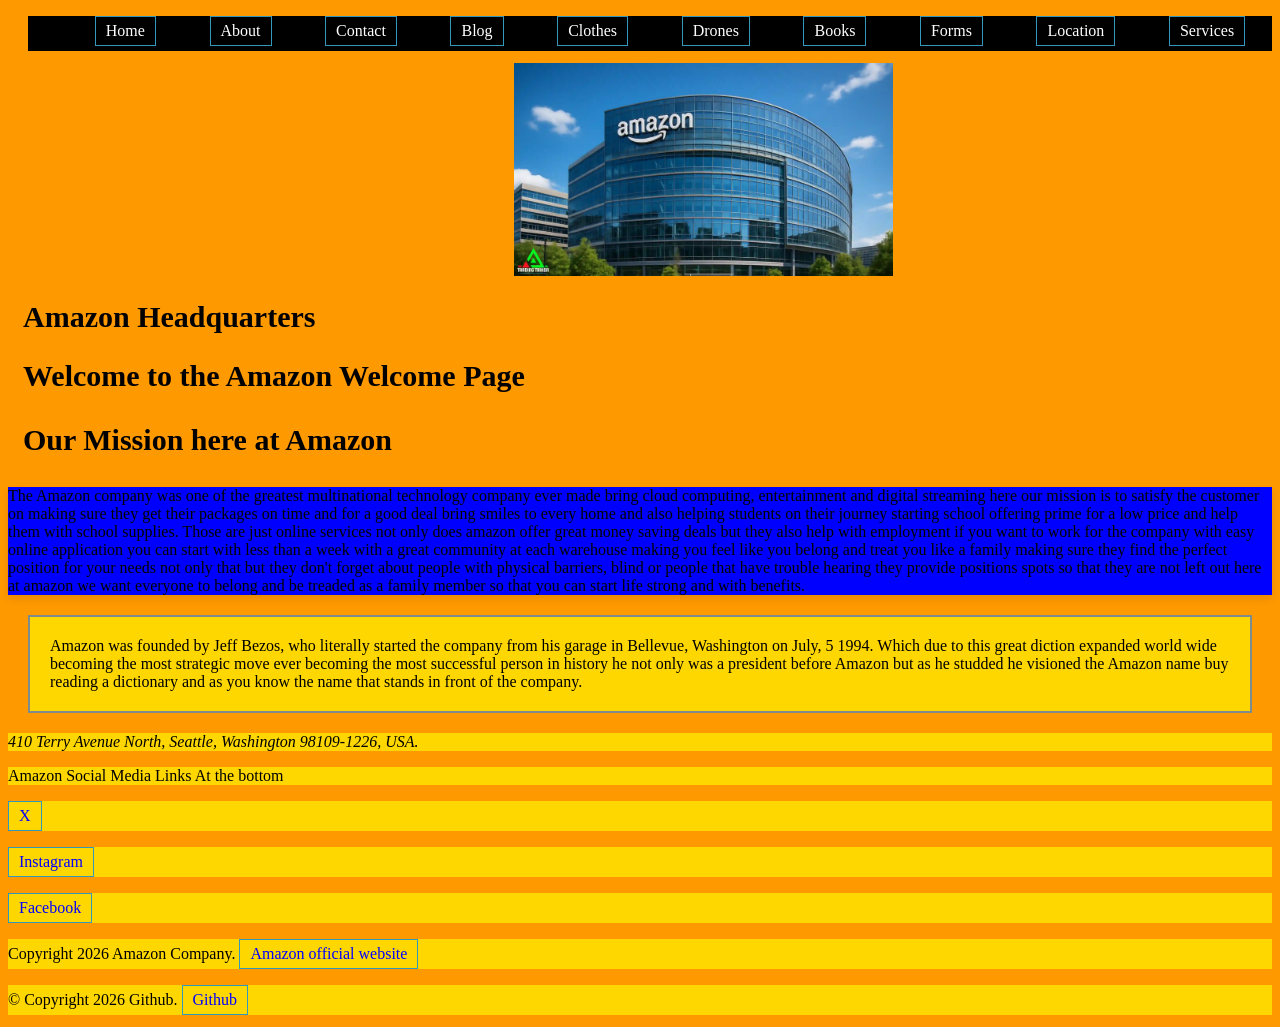
<file: index.html>
<!doctype html>
<html lang="en">
  <head>
    <meta charset="UTF-8" />
    <meta name="viewport" content="width=device-width, initial-scale=1.0" />
    <title>Home page</title>
    <link rel="stylesheet" href="main.css" />
    <style>
      a:hover {
        background-color: blue; /* bright blue background color */
        color: white; /* WHite text color */
      }
      button {
        padding: 5px 10px; /* Adding some space inside the button */
        border: none; /* Removing the border */
        background-color: #ecf0f1; /* Light gray background color */
        cursor: pointer; /* Changing the cursor to a pointer */
        transition: all 0.3s ease; /* Adding a transition */
      }
      /* Conditional styling for the hover state */
      button:hover {
        background-color: red; /* Red background color */
      }
    </style>
  </head>
  <!--My body is what keeps everything organized and where to find websites and links. -->
  <body>
    <header>
      <nav>
        <!-- My ul, 10 li and a start here. -->
        <ul class="menu">
          <li><a href="index.html">Home</a></li>
          <li><a href="about.html">About</a></li>
          <li><a href="contact.html">Contact</a></li>
          <li><a href="blog.html">Blog</a></li>
          <li><a href="clothes.html">Clothes</a></li>
          <li><a href="drones.html">Drones</a></li>
          <li><a href="books.html">Books</a></li>
          <li><a href="forms.html">Forms</a></li>
          <li><a href="location.html">Location</a></li>
          <li><a href="services.html">Services</a></li>
        </ul>
      </nav>
      <!-- my image is placed here. -->
      <img class="png" src="images/head.HQ.png" alt="Amazon HeadQuarters" />
      <h1>Amazon Headquarters</h1>
      <h2>Welcome to the Amazon Welcome Page</h2>
    </header>
    <main>
      <!--In my main you'll find information about the company and paragraphs explaining about the Amazon company. -->
      <section>
        <h3>Our Mission here at Amazon</h3>
        <div>
          <p id="special-feature">
            The Amazon company was one of the greatest multinational technology
            company ever made bring cloud computing, entertainment and digital
            streaming here our mission is to satisfy the customer on making sure
            they get their packages on time and for a good deal bring smiles to
            every home and also helping students on their journey starting
            school offering prime for a low price and help them with school
            supplies. Those are just online services not only does amazon offer
            great money saving deals but they also help with employment if you
            want to work for the company with easy online application you can
            start with less than a week with a great community at each warehouse
            making you feel like you belong and treat you like a family making
            sure they find the perfect position for your needs not only that but
            they don't forget about people with physical barriers, blind or
            people that have trouble hearing they provide positions spots so
            that they are not left out here at amazon we want everyone to belong
            and be treaded as a family member so that you can start life strong
            and with benefits.
          </p>
          <p class="feature-card" spellcheck="false">
            Amazon was founded by Jeff Bezos, who literally started the company
            from his garage in Bellevue, Washington on July, 5 1994. Which due
            to this great diction expanded world wide becoming the most
            strategic move ever becoming the most successful person in history
            he not only was a president before Amazon but as he studded he
            visioned the Amazon name buy reading a dictionary and as you know
            the name that stands in front of the company.
          </p>
        </div>
        <!--The beginning of the footer element goes here. -->
        <footer>
          <!-- my address begins here. -->
          <address>
            <p>410 Terry Avenue North, Seattle, Washington 98109-1226, USA.</p>
          </address>
          <p>Amazon Social Media Links At the bottom</p>
          <p>
            <a href="https://x.com/amazon">X</a>
          </p>
          <p>
            <a href="https://www.instagram.com/amazon/">Instagram</a>
          </p>
          <p>
            <a href="https://www.facebook.com/Amazon/">Facebook</a>
          </p>
          <!--In the footer will belong a p and the copy right of Amazon COMPANY Website link -->
          <p>
            Copyright 2026 Amazon Company.
            <a href="https://www.amazon.com/"> Amazon official website</a>
          </p>
          <p>
            &copy; Copyright 2026 Github.
            <a
              href="https://github.com/Ibarraantonioap10/Module-7--Final-Project.git"
              >Github</a
            >
          </p>
        </footer>
      </section>
    </main>
  </body>
</html>
</file>
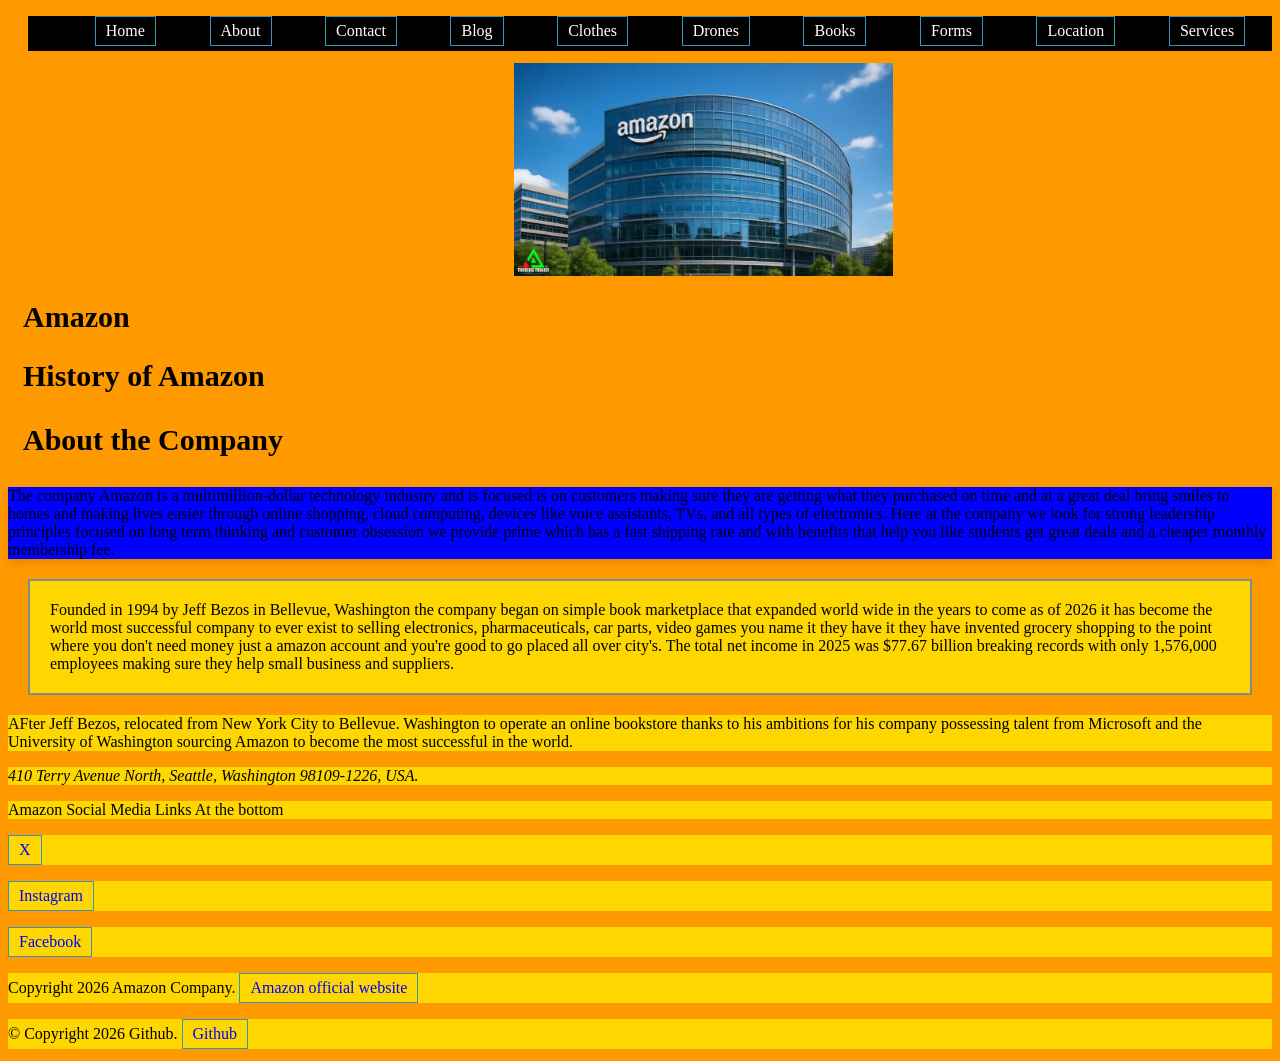
<file: about.html>
<!doctype html>
<html lang="en">
  <head>
    <meta charset="UTF-8" />
    <meta name="viewport" content="width=device-width, initial-scale=1.0" />
    <title>About</title>
    <link rel="stylesheet" href="main.css" />
  </head>
  <body>
    <header>
      <!-- Beginning of the nav element here. -->
      <nav>
        <!-- My ul, 10 li and a start here. -->
        <ul class="menu">
          <li><a href="index.html">Home</a></li>
          <li><a href="about.html">About</a></li>
          <li><a href="contact.html">Contact</a></li>
          <li><a href="blog.html">Blog</a></li>
          <li><a href="clothes.html">Clothes</a></li>
          <li><a href="drones.html">Drones</a></li>
          <li><a href="books.html">Books</a></li>
          <li><a href="forms.html">Forms</a></li>
          <li><a href="location.html">Location</a></li>
          <li><a href="services.html">Services</a></li>
        </ul>
      </nav>
      <img
        class="png"
        src="images/head.HQ.png"
        alt="Amazon Headquarters picture"
      />
      <!-- Beginning of the heading elements here. -->
      <h1>Amazon</h1>
      <h2>History of Amazon</h2>
    </header>
    <main>
      <!--In my main you'll find information about the company and paragraphs explaining about the Amazon company. -->
      <section>
        <h3>About the Company</h3>
        <div>
          <p id="special-feature">
            The company Amazon is a multimillion-dollar technology industry and
            is focused is on customers making sure they are getting what they
            purchased on time and at a great deal bring smiles to homes and
            making lives easier through online shopping, cloud computing,
            devices like voice assistants, TVs, and all types of electronics.
            Here at the company we look for strong leadership principles focused
            on long term thinking and customer obsession we provide prime which
            has a fast shipping rate and with benefits that help you like
            students get great deals and a cheaper monthly membership fee.
          </p>

          <p class="feature-card">
            Founded in 1994 by Jeff Bezos in Bellevue, Washington the company
            began on simple book marketplace that expanded world wide in the
            years to come as of 2026 it has become the world most successful
            company to ever exist to selling electronics, pharmaceuticals, car
            parts, video games you name it they have it they have invented
            grocery shopping to the point where you don't need money just a
            amazon account and you're good to go placed all over city's. The
            total net income in 2025 was $77.67 billion breaking records with
            only 1,576,000 employees making sure they help small business and
            suppliers.
          </p>

          <p>
            AFter Jeff Bezos, relocated from New York City to Bellevue.
            Washington to operate an online bookstore thanks to his ambitions
            for his company possessing talent from Microsoft and the University
            of Washington sourcing Amazon to become the most successful in the
            world.
          </p>
        </div>
        <!--The beginning of the footer element goes here. -->
        <footer>
          <!-- my address begins here. -->
          <address>
            <p>410 Terry Avenue North, Seattle, Washington 98109-1226, USA.</p>
          </address>
          <p>Amazon Social Media Links At the bottom</p>
          <p>
            <a href="https://x.com/amazon">X</a>
          </p>
          <p>
            <a href="https://www.instagram.com/amazon/">Instagram</a>
          </p>
          <p>
            <a href="https://www.facebook.com/Amazon/">Facebook</a>
          </p>
          <!--In the footer will belong a p and the copy right of Amazon COMPANY Website link -->
          <p>
            Copyright 2026 Amazon Company.
            <a href="https://www.amazon.com/"> Amazon official website</a>
          </p>
          <p>
            &copy; Copyright 2026 Github.
            <a
              href="https://github.com/Ibarraantonioap10/Module-7--Final-Project.git"
              >Github</a
            >
          </p>
        </footer>
      </section>
    </main>
  </body>
</html>
</file>
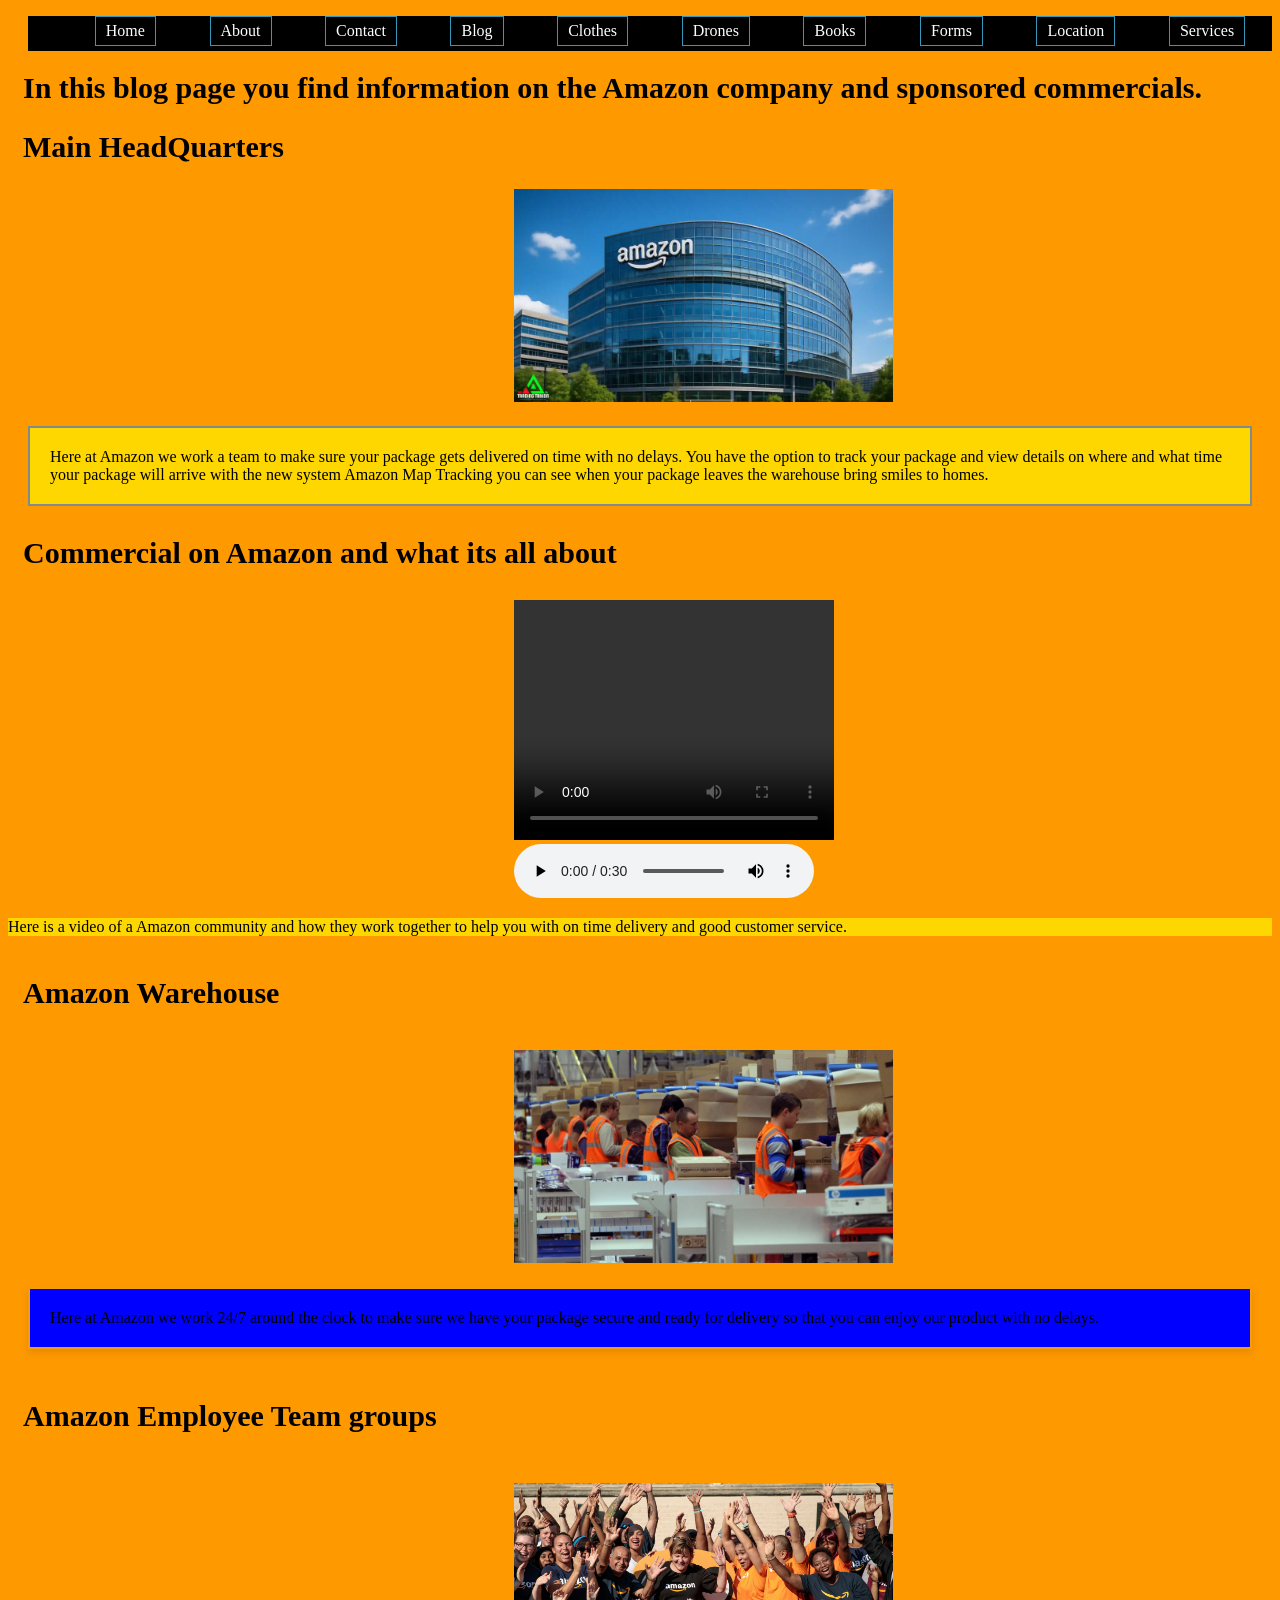
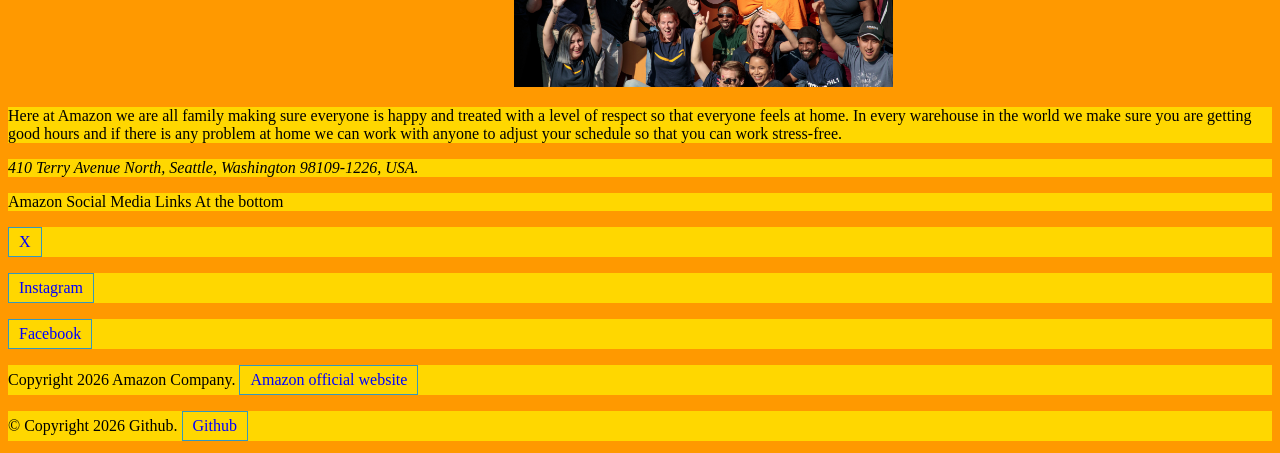
<file: blog.html>
<!doctype html>
<!-- This part of the code is to show how to use the elements and what goes inside correctly. -->
<html lang="en">
  <head>
    <meta charset="UTF-8" />
    <meta name="viewport" content="width=device-width, initial-scale=1.0" />
    <title>Blog page</title>
    <!-- I will use links so that you can see my css code and my index code when clicking on the link. -->
    <link rel="stylesheet" href="main.css" />
  </head>
  <body>
    <header>
      <!-- In the header content I will show what codes go inside. -->
      <nav>
        <!-- My ul, 10 li and a start here. -->
        <ul class="menu">
          <li><a href="index.html">Home</a></li>
          <li><a href="about.html">About</a></li>
          <li><a href="contact.html">Contact</a></li>
          <li><a href="blog.html">Blog</a></li>
          <li><a href="clothes.html">Clothes</a></li>
          <li><a href="drones.html">Drones</a></li>
          <li><a href="books.html">Books</a></li>
          <li><a href="forms.html">Forms</a></li>
          <li><a href="location.html">Location</a></li>
          <li><a href="services.html">Services</a></li>
        </ul>
      </nav>
      <h1>
        In this blog page you find information on the Amazon company and
        sponsored commercials.
      </h1>
    </header>
    <main>
      <section>
        <!-- main content typically goes here like a photo. -->
        <!-- what goes inside the second div is h2 and an image followed by a paragraph. -->
        <div>
          <h2>Main HeadQuarters</h2>
          <img src="images/head.HQ.png" alt="Amazon Headquarters picture" />
          <p class="feature-card">
            <!-- This is where my paragraphs begin. -->
            Here at Amazon we work a team to make sure your package gets
            delivered on time with no delays. You have the option to track your
            package and view details on where and what time your package will
            arrive with the new system Amazon Map Tracking you can see when your
            package leaves the warehouse bring smiles to homes.
          </p>
        </div>
      </section>
      <!-- main content typically goes here like a photo. -->
      <section id="photos">
        <!-- example of a single div set and what goes inside like a h3 and the image followed by a paragraph.-->
        <!-- Heading for the video section -->
        <h3>Commercial on Amazon and what its all about</h3>
        <div>
          <!-- The 'controls' attribute adds video controls, like play, pause, and volume -->
          <video width="320" height="240" controls>
            <!-- Source for the video file -->
            <!-- The 'src' attribute specifies the path to the video file -->
            <source src="media/video.mp4" type="video/mp4" />
          </video>
          <audio id="audio-video" controls>
            <source src="media/audio.mp3" type="audio/mp3" />
            Your browser does not support the audio element.
          </audio>
          <!-- Fallback content in case the video isn't supported -->
          <p>
            Here is a video of a Amazon community and how they work together to
            help you with on time delivery and good customer service.
          </p>
        </div>
      </section>
      <section>
        <!-- what goes in the third div is h4 and an image followed by a paragraph. -->
        <div>
          <h4>Amazon Warehouse</h4>
          <img src="images/blog.png" alt="Amazon warehouse employees picture" />
          <p class="feature-card" id="special-feature">
            <!-- This is where my p paragraphs begin. -->
            Here at Amazon we work 24/7 around the clock to make sure we have
            your package secure and ready for delivery so that you can enjoy our
            product with no delays.
          </p>
        </div>
      </section>
      <section>
        <div>
          <!-- what goes in the fifth div is h5 and an image followed by a paragraph. -->
          <h5>Amazon Employee Team groups</h5>
          <img src="images/blog1.png" alt="Amazon employee picture" />
          <p id="special-feature-team">
            <!-- This is where my p paragraphs begin. -->
            Here at Amazon we are all family making sure everyone is happy and
            treated with a level of respect so that everyone feels at home. In
            every warehouse in the world we make sure you are getting good hours
            and if there is any problem at home we can work with anyone to
            adjust your schedule so that you can work stress-free.
          </p>
        </div>
        <!--The beginning of the footer element goes here. -->
        <footer>
          <!-- my address begins here. -->
          <address>
            <p>410 Terry Avenue North, Seattle, Washington 98109-1226, USA.</p>
          </address>
          <p>Amazon Social Media Links At the bottom</p>
          <p>
            <a href="https://x.com/amazon">X</a>
          </p>
          <p>
            <a href="https://www.instagram.com/amazon/">Instagram</a>
          </p>
          <p>
            <a href="https://www.facebook.com/Amazon/">Facebook</a>
          </p>
          <!--In the footer will belong a p and the copy right of Amazon COMPANY Website link -->
          <p>
            Copyright 2026 Amazon Company.
            <a href="https://www.amazon.com/"> Amazon official website</a>
          </p>
          <p>
            &copy; Copyright 2026 Github.
            <a
              href="https://github.com/Ibarraantonioap10/Module-7--Final-Project.git"
              >Github</a
            >
          </p>
        </footer>
      </section>
    </main>
  </body>
</html>
</file>
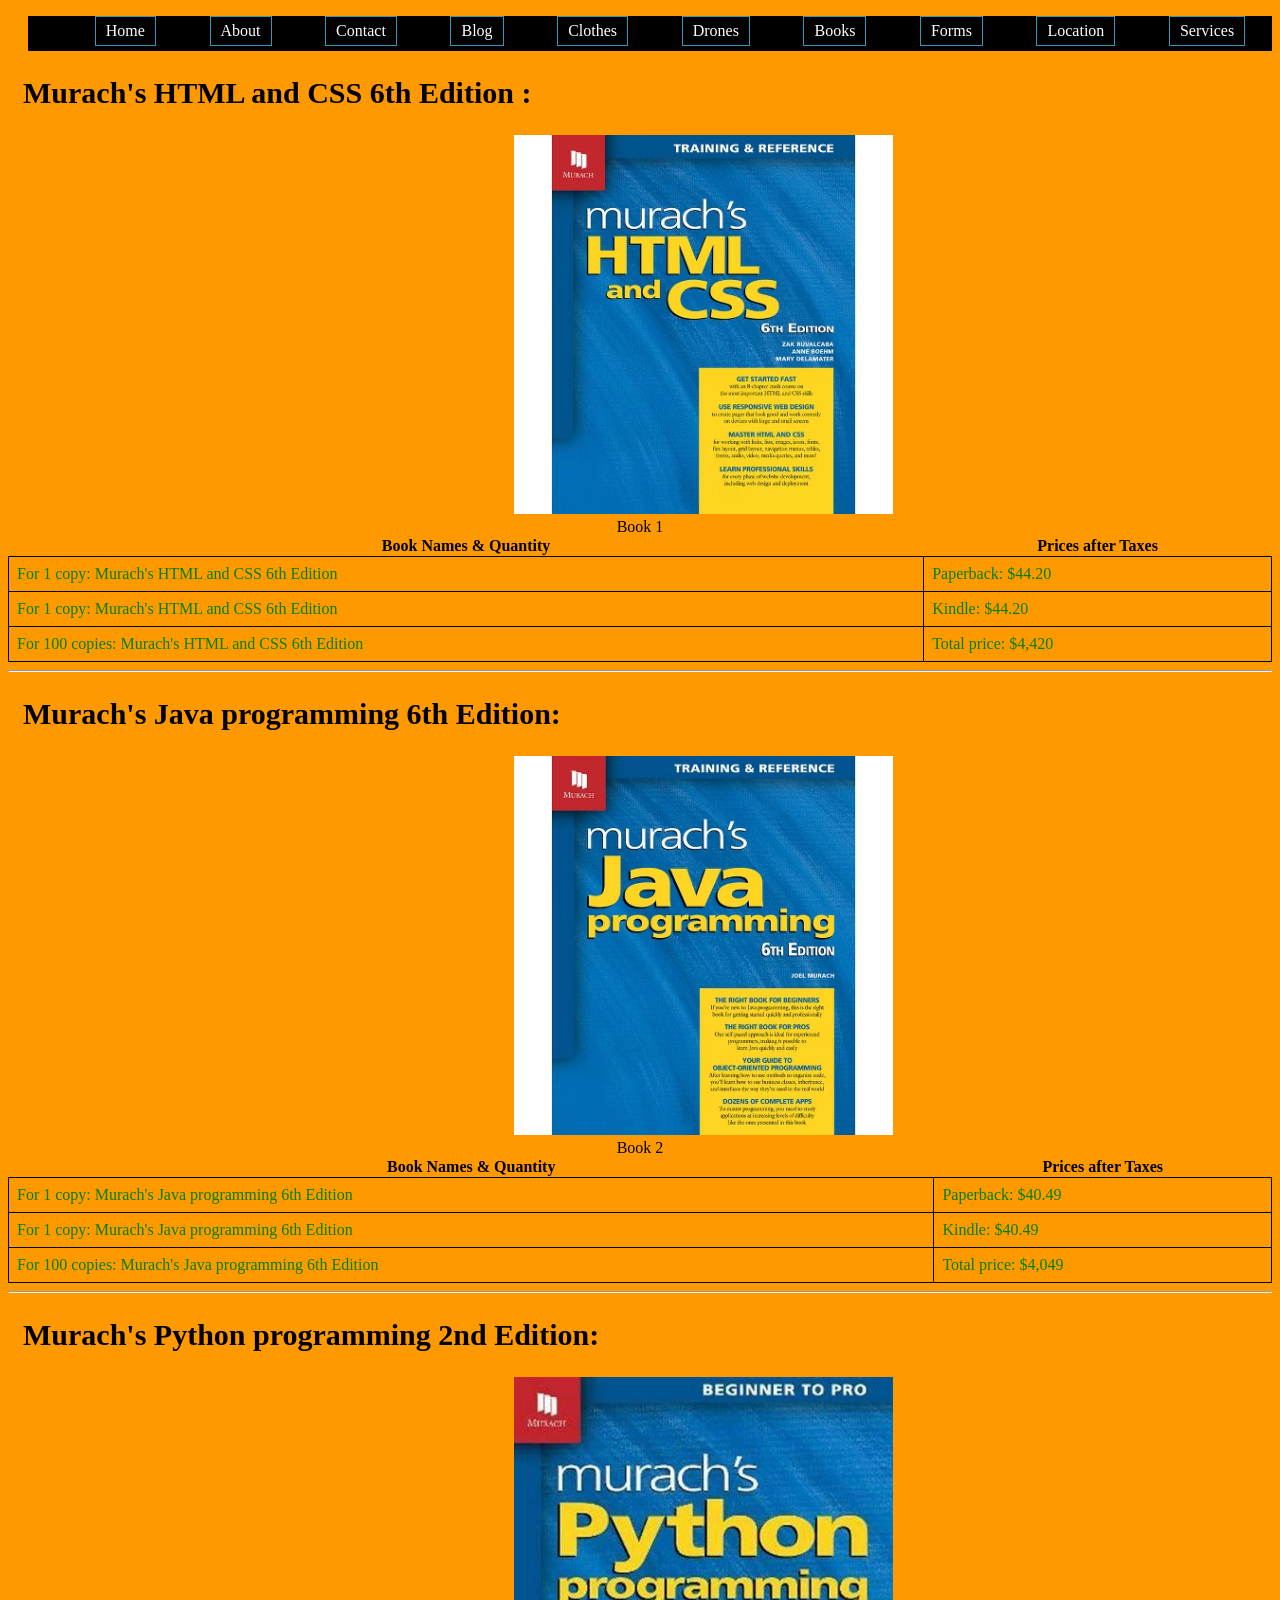
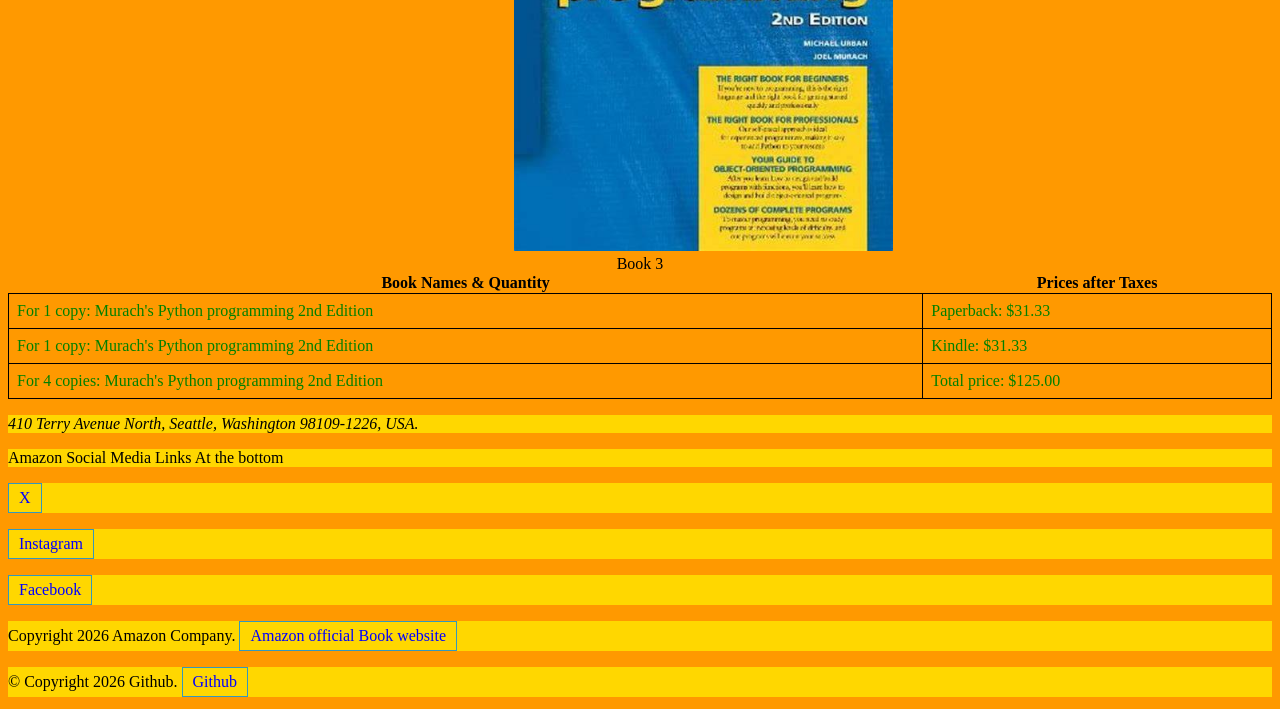
<file: books.html>
<!doctype html>
<html lang="en">
  <head>
    <meta charset="UTF-8" />
    <meta name="viewport" content="width=device-width, initial-scale=1.0" />
    <title>Books</title>
    <link rel="stylesheet" href="main.css" />
  </head>
  <body>
    <header>
      <nav>
        <!-- My ul, 10 li and a start here. -->
        <ul class="menu">
          <li><a href="index.html">Home</a></li>
          <li><a href="about.html">About</a></li>
          <li><a href="contact.html">Contact</a></li>
          <li><a href="blog.html">Blog</a></li>
          <li><a href="clothes.html">Clothes</a></li>
          <li><a href="drones.html">Drones</a></li>
          <li><a href="books.html">Books</a></li>
          <li><a href="forms.html">Forms</a></li>
          <li><a href="location.html">Location</a></li>
          <li><a href="services.html">Services</a></li>
        </ul>
      </nav>
    </header>
    <main>
      <section>
        <!-- Div container for building tables with fixed size -->
        <div id="table1">
          <h1>Murach's HTML and CSS 6th Edition :</h1>
          <!--Tables with fixed size -->
          <img
            src="images/HTMl6.png"
            alt="Murach's HTML and CSS 6th Edition Book picture"
          />
          <table style="width: 100%">
            <caption>
              Book 1
            </caption>
            <!--Table header-->
            <thead>
              <!-- Tables row for the header -->
              <tr>
                <th>Book Names & Quantity</th>
                <th>Prices after Taxes</th>
              </tr>
            </thead>
            <!-- Table body -->
            <tbody>
              <!-- Table row for the body-->
              <tr>
                <!-- Table data cell -->
                <td>For 1 copy: Murach's HTML and CSS 6th Edition</td>
                <td>Paperback: $44.20</td>
              </tr>
              <tr>
                <td>For 1 copy: Murach's HTML and CSS 6th Edition</td>
                <td>Kindle: $44.20</td>
              </tr>
              <tr>
                <td>For 100 copies: Murach's HTML and CSS 6th Edition</td>
                <td>Total price: $4,420</td>
              </tr>
            </tbody>
          </table>
        </div>
        <hr />
        <!-- Div container for building responsive tables -->
        <div id="tables2">
          <h2>Murach's Java programming 6th Edition:</h2>
          <!-- Responsive table that adjusts its width based on its parent container's width -->
          <img
            src="images/Java6.png"
            alt="Murach's Java programming 6th Edition book picture"
          />
          <table style="width: 100%">
            <caption>
              Book 2
            </caption>
            <!-- Table header -->
            <thead>
              <!-- Table row for the header -->
              <tr>
                <th>Book Names & Quantity</th>
                <th>Prices after Taxes</th>
              </tr>
            </thead>
            <!-- Table body -->
            <tbody>
              <!-- Table row for the body -->
              <tr>
                <!-- Table data cell -->
                <td>For 1 copy: Murach's Java programming 6th Edition</td>
                <td>Paperback: $40.49</td>
              </tr>
              <tr>
                <td>For 1 copy: Murach's Java programming 6th Edition</td>
                <td>Kindle: $40.49</td>
              </tr>
              <tr>
                <td>For 100 copies: Murach's Java programming 6th Edition</td>
                <td>Total price: $4,049</td>
              </tr>
            </tbody>
          </table>
        </div>
        <hr />
        <!-- Div container for building responsive tables with merged cells -->
        <div id="table3">
          <h2>Murach's Python programming 2nd Edition:</h2>
          <img
            src="images/Python2.png"
            alt="Murach's Python programming book picture"
          />
          <!-- Responsive table with merged cells -->
          <table style="width: 100%">
            <caption>
              Book 3
            </caption>
            <!-- Table header -->
            <thead>
              <!-- Table row for the header -->
              <tr>
                <th>Book Names & Quantity</th>
                <!-- Header cell that spans two rows vertically -->
                <th>Prices after Taxes</th>
                <!-- Header cell that spans two columns horizontally -->
              </tr>
            </thead>
            <!-- Table body -->
            <tbody>
              <!-- Table row for the body -->
              <tr>
                <!-- Table data cell -->
                <td>For 1 copy: Murach's Python programming 2nd Edition</td>
                <td>Paperback: $31.33</td>
              </tr>
              <tr>
                <td>For 1 copy: Murach's Python programming 2nd Edition</td>
                <td>Kindle: $31.33</td>
              </tr>
              <tr>
                <td>For 4 copies: Murach's Python programming 2nd Edition</td>
                <td>Total price: $125.00</td>
              </tr>
            </tbody>
          </table>
        </div>
      </section>
    </main>
    <!--The beginning of the footer element goes here. -->
    <footer>
      <!-- my address begins here. -->
      <address>
        <p>410 Terry Avenue North, Seattle, Washington 98109-1226, USA.</p>
      </address>
      <p>Amazon Social Media Links At the bottom</p>
      <p>
        <a href="https://x.com/amazon">X</a>
      </p>
      <p>
        <a href="https://www.instagram.com/amazon/">Instagram</a>
      </p>
      <p>
        <a href="https://www.facebook.com/Amazon/">Facebook</a>
      </p>
      <!--In the footer will belong a p and the copy right of Amazon COMPANY Website link -->
      <p>
        Copyright 2026 Amazon Company.
        <a
          href="https://www.amazon.com/s?k=murach+books&crid=3H7BTU7UL7VYD&sprefix=murach+book%2Caps%2C196&ref=nb_sb_noss_2"
        >
          Amazon official Book website</a
        >
      </p>
      <p>
        &copy; Copyright 2026 Github.
        <a
          href="https://github.com/Ibarraantonioap10/Module-7--Final-Project.git"
          >Github</a
        >
      </p>
    </footer>
  </body>
</html>
</file>
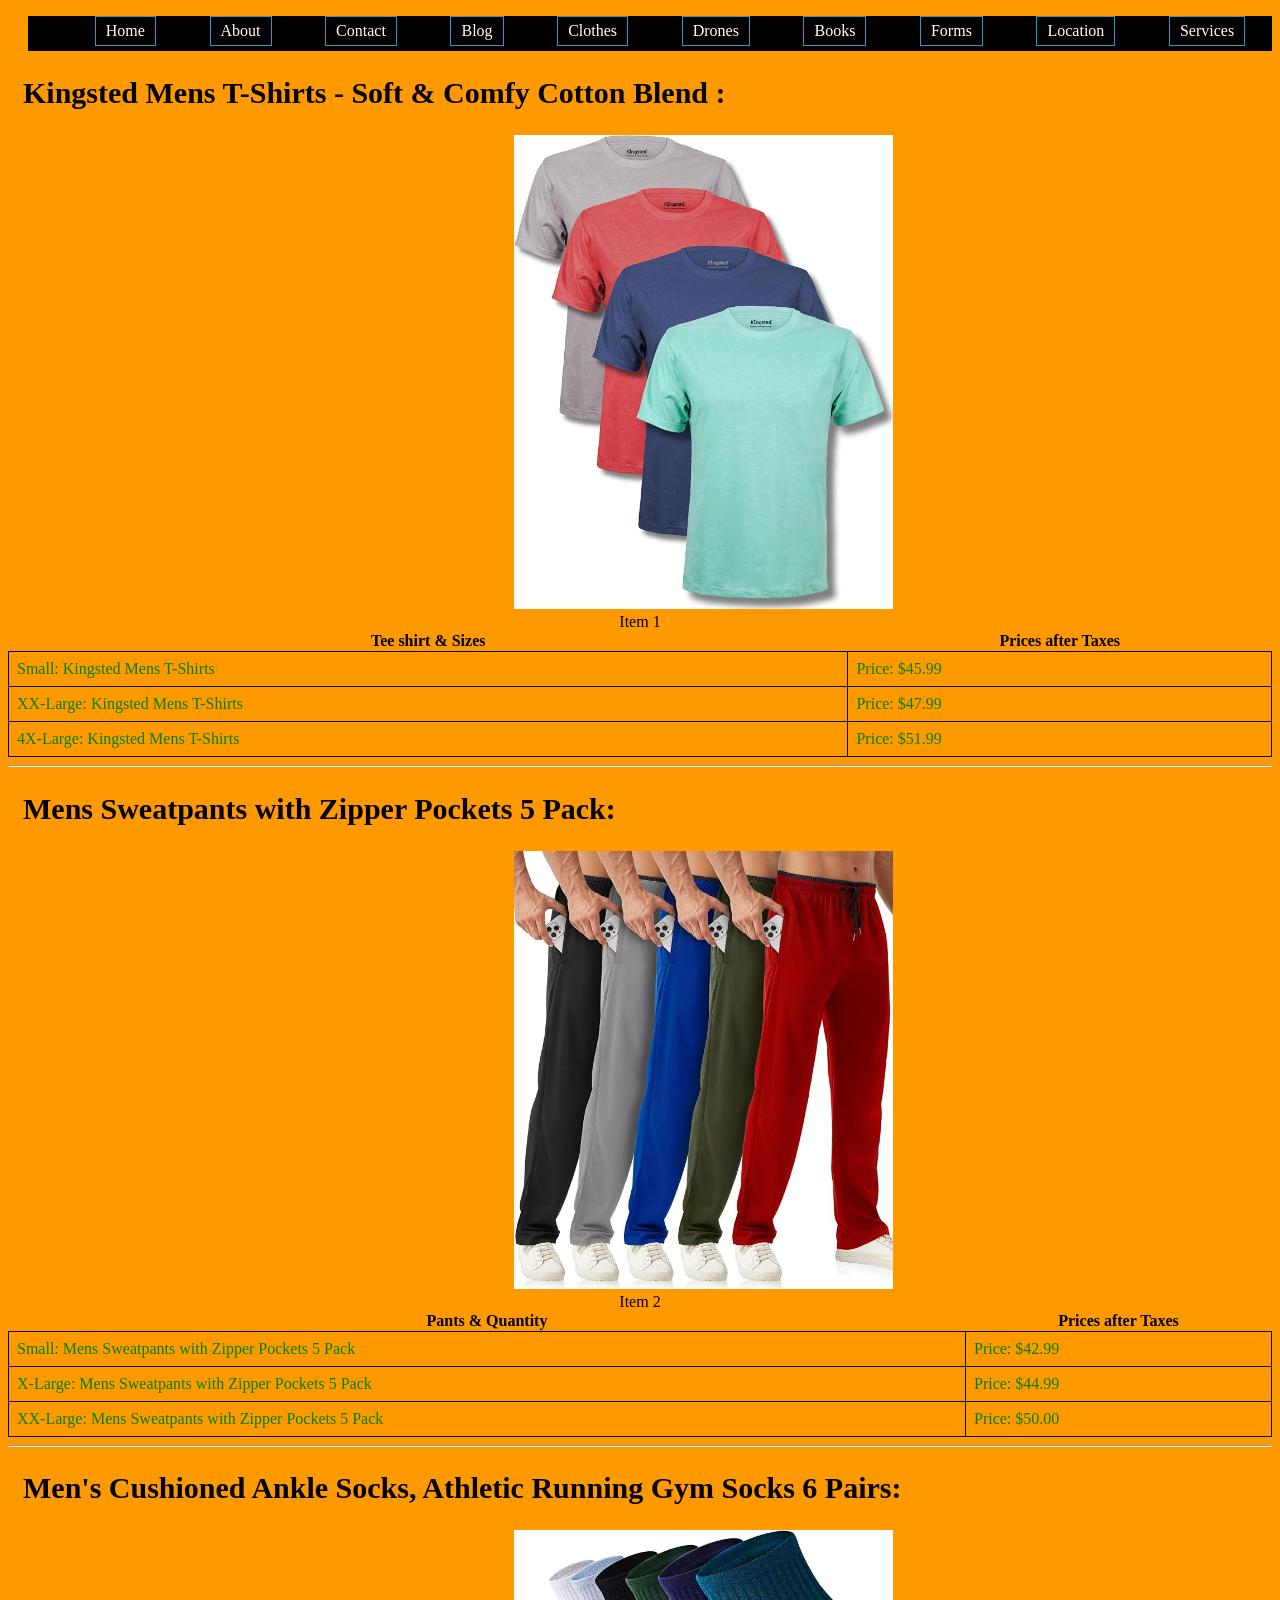
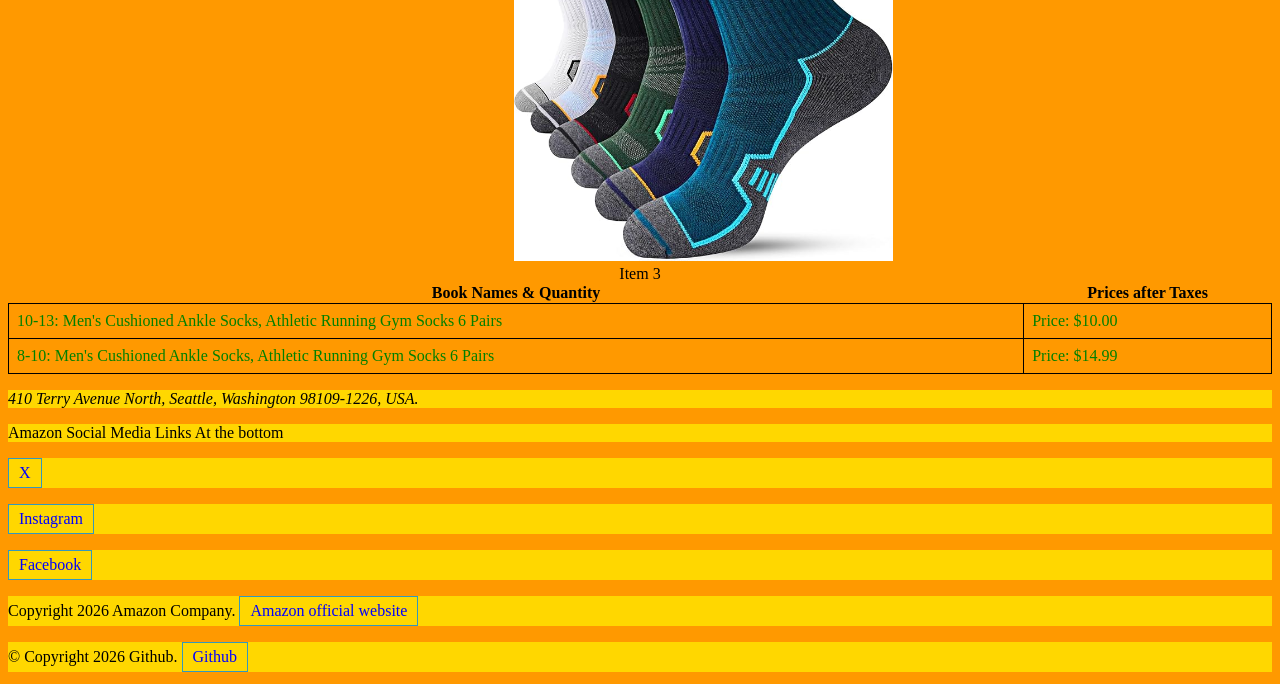
<file: clothes.html>
<!doctype html>
<html lang="en">
  <head>
    <meta charset="UTF-8" />
    <meta name="viewport" content="width=device-width, initial-scale=1.0" />
    <title>Clothes</title>
    <link rel="stylesheet" href="main.css" />
  </head>
  <body>
    <header>
      <nav>
        <!-- My ul, 10 li and a start here. -->
        <ul class="menu">
          <li><a href="index.html">Home</a></li>
          <li><a href="about.html">About</a></li>
          <li><a href="contact.html">Contact</a></li>
          <li><a href="blog.html">Blog</a></li>
          <li><a href="clothes.html">Clothes</a></li>
          <li><a href="drones.html">Drones</a></li>
          <li><a href="books.html">Books</a></li>
          <li><a href="forms.html">Forms</a></li>
          <li><a href="location.html">Location</a></li>
          <li><a href="services.html">Services</a></li>
        </ul>
      </nav>
    </header>
    <main>
      <section>
        <!-- Div container for building tables with fixed size -->
        <div id="table1">
          <h1>Kingsted Mens T-Shirts - Soft & Comfy Cotton Blend :</h1>
          <!--Tables with fixed size -->
          <img src="images/Tshirts.png" alt="Kingsted Mens T-Shirts picture" />
          <table style="width: 100%">
            <caption>
              Item 1
            </caption>
            <!--Table header-->
            <thead>
              <!-- Tables row for the header -->
              <tr>
                <th>Tee shirt & Sizes</th>
                <th>Prices after Taxes</th>
              </tr>
            </thead>
            <!-- Table body -->
            <tbody>
              <!-- Table row for the body-->
              <tr>
                <!-- Table data cell -->
                <td>Small: Kingsted Mens T-Shirts</td>
                <td>Price: $45.99</td>
              </tr>
              <tr>
                <td>XX-Large: Kingsted Mens T-Shirts</td>
                <td>Price: $47.99</td>
              </tr>
              <tr>
                <td>4X-Large: Kingsted Mens T-Shirts</td>
                <td>Price: $51.99</td>
              </tr>
            </tbody>
          </table>
        </div>
        <hr />
        <!-- Div container for building responsive tables -->
        <div id="tables2">
          <h2>Mens Sweatpants with Zipper Pockets 5 Pack:</h2>
          <!-- Responsive table that adjusts its width based on its parent container's width -->
          <img
            src="images/Pants.png"
            alt="Mens Sweatpants with Zipper Pockets 5 Pack picture"
          />
          <table style="width: 100%">
            <caption>
              Item 2
            </caption>
            <!-- Table header -->
            <thead>
              <!-- Table row for the header -->
              <tr>
                <th>Pants & Quantity</th>
                <th>Prices after Taxes</th>
              </tr>
            </thead>
            <!-- Table body -->
            <tbody>
              <!-- Table row for the body -->
              <tr>
                <!-- Table data cell -->
                <td>Small: Mens Sweatpants with Zipper Pockets 5 Pack</td>
                <td>Price: $42.99</td>
              </tr>
              <tr>
                <td>X-Large: Mens Sweatpants with Zipper Pockets 5 Pack</td>
                <td>Price: $44.99</td>
              </tr>
              <tr>
                <td>XX-Large: Mens Sweatpants with Zipper Pockets 5 Pack</td>
                <td>Price: $50.00</td>
              </tr>
            </tbody>
          </table>
        </div>
        <hr />
        <!-- Div container for building responsive tables with merged cells -->
        <div id="table3">
          <h2>
            Men's Cushioned Ankle Socks, Athletic Running Gym Socks 6 Pairs:
          </h2>
          <img
            src="images/Socks.png"
            alt="Men's Cushioned Ankle Socks, Athletic Running Gym Socks 6 Pairs picture"
          />
          <!-- Responsive table with merged cells -->
          <table style="width: 100%">
            <caption>
              Item 3
            </caption>
            <!-- Table header -->
            <thead>
              <!-- Table row for the header -->
              <tr>
                <th>Book Names & Quantity</th>
                <!-- Header cell that spans two rows vertically -->
                <th>Prices after Taxes</th>
                <!-- Header cell that spans two columns horizontally -->
              </tr>
            </thead>
            <!-- Table body -->
            <tbody>
              <!-- Table row for the body -->
              <tr>
                <!-- Table data cell -->
                <td>
                  10-13: Men's Cushioned Ankle Socks, Athletic Running Gym Socks
                  6 Pairs
                </td>
                <td>Price: $10.00</td>
              </tr>
              <tr>
                <td>
                  8-10: Men's Cushioned Ankle Socks, Athletic Running Gym Socks
                  6 Pairs
                </td>
                <td>Price: $14.99</td>
              </tr>
            </tbody>
          </table>
        </div>
      </section>
    </main>
    <!--The beginning of the footer element goes here. -->
    <footer>
      <!-- my address begins here. -->
      <address>
        <p>410 Terry Avenue North, Seattle, Washington 98109-1226, USA.</p>
      </address>
      <p>Amazon Social Media Links At the bottom</p>
      <p>
        <a href="https://x.com/amazon">X</a>
      </p>
      <p>
        <a href="https://www.instagram.com/amazon/">Instagram</a>
      </p>
      <p>
        <a href="https://www.facebook.com/Amazon/">Facebook</a>
      </p>
      <!--In the footer will belong a p and the copy right of Amazon COMPANY Website link -->
      <p>
        Copyright 2026 Amazon Company.
        <a href="https://www.amazon.com/"> Amazon official website</a>
      </p>
      <p>
        &copy; Copyright 2026 Github.
        <a
          href="https://github.com/Ibarraantonioap10/Module-7--Final-Project.git"
          >Github</a
        >
      </p>
    </footer>
  </body>
</html>
</file>
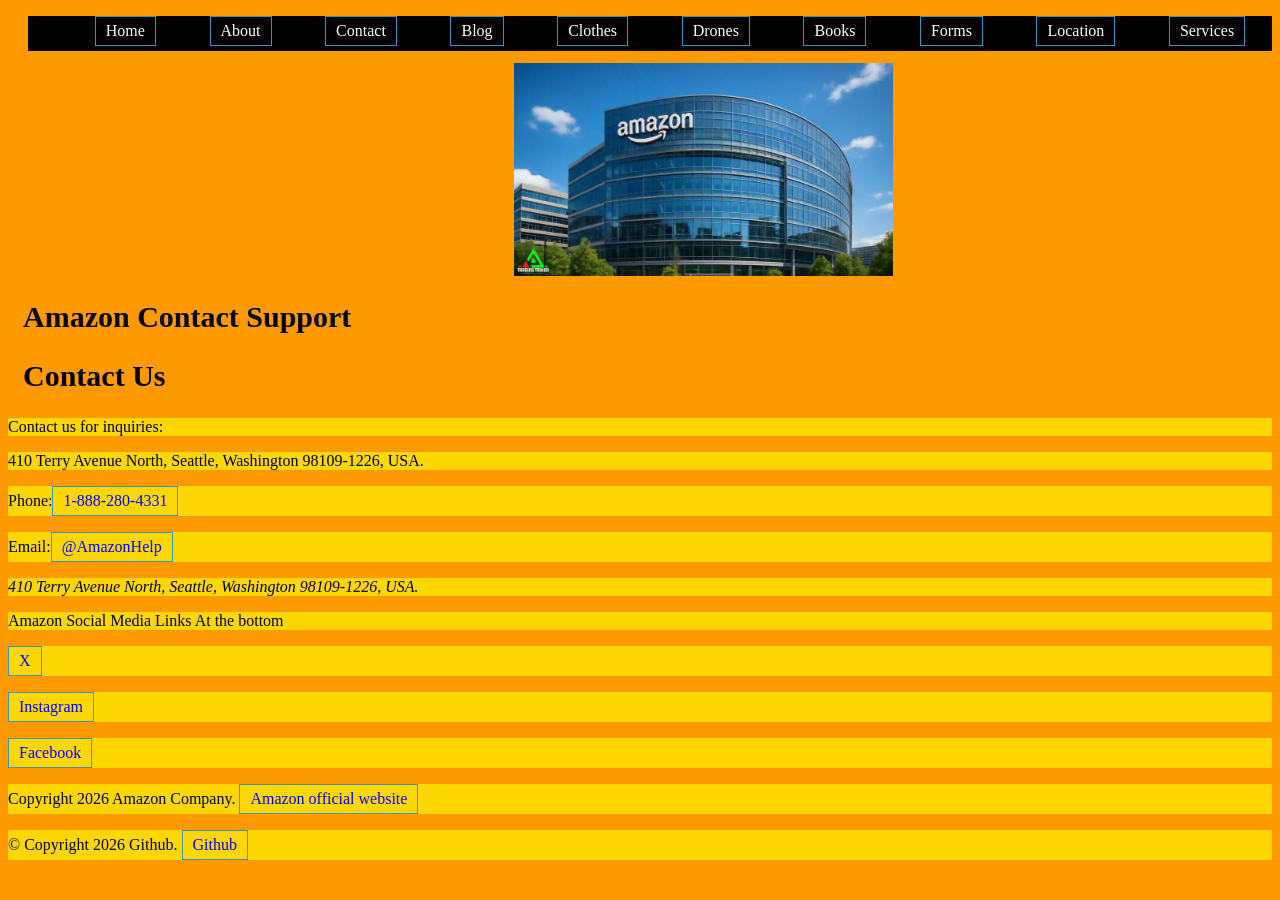
<file: contact.html>
<!doctype html>
<html lang="en">
  <!--This is where my head element, meta and where my title is and what keeps my index.html and index.css connected.-->
  <head>
    <meta charset="UTF-8" />
    <meta name="viewport" content="width=device-width, initial-scale=1.0" />
    <title>Contact page</title>
    <link rel="stylesheet" href="main.css" />
  </head>
  <!--My body is what keeps everything organized and where to find websites and links. -->
  <body>
    <header>
      <nav>
        <!-- My ul, 10 li and a start here. -->
        <ul class="menu">
          <li><a href="index.html">Home</a></li>
          <li><a href="about.html">About</a></li>
          <li><a href="contact.html">Contact</a></li>
          <li><a href="blog.html">Blog</a></li>
          <li><a href="clothes.html">Clothes</a></li>
          <li><a href="drones.html">Drones</a></li>
          <li><a href="books.html">Books</a></li>
          <li><a href="forms.html">Forms</a></li>
          <li><a href="location.html">Location</a></li>
          <li><a href="services.html">Services</a></li>
        </ul>
      </nav>
      <img class="png" src="images/head.HQ.png" alt="Amazon HeadQuarters" />
      <h1>Amazon Contact Support</h1>
    </header>
    <!-- My main, section, h2 , div and p elements begin here. -->
    <main>
      <section>
        <h2>Contact Us</h2>
        <div>
          <p>Contact us for inquiries:</p>
          <p>410 Terry Avenue North, Seattle, Washington 98109-1226, USA.</p>
          <p>
            Phone:<a href="tel:1-888-280-4331" target="_self">1-888-280-4331</a>
          </p>
          <p>Email:<a href="mailto:@AmazonHelp">@AmazonHelp</a></p>
        </div>
        <!--The beginning of the footer element goes here. -->
        <footer>
          <!-- my address begins here. -->
          <address>
            <p>410 Terry Avenue North, Seattle, Washington 98109-1226, USA.</p>
          </address>
          <p>Amazon Social Media Links At the bottom</p>
          <p>
            <a href="https://x.com/amazon">X</a>
          </p>
          <p>
            <a href="https://www.instagram.com/amazon/">Instagram</a>
          </p>
          <p>
            <a href="https://www.facebook.com/Amazon/">Facebook</a>
          </p>
          <!--In the footer will belong a p and the copy right of Amazon COMPANY Website link -->
          <p>
            Copyright 2026 Amazon Company.
            <a href="https://www.amazon.com/"> Amazon official website</a>
          </p>
          <p>
            &copy; Copyright 2026 Github.
            <a
              href="https://github.com/Ibarraantonioap10/Module-7--Final-Project.git"
              >Github</a
            >
          </p>
        </footer>
      </section>
    </main>
  </body>
</html>
</file>
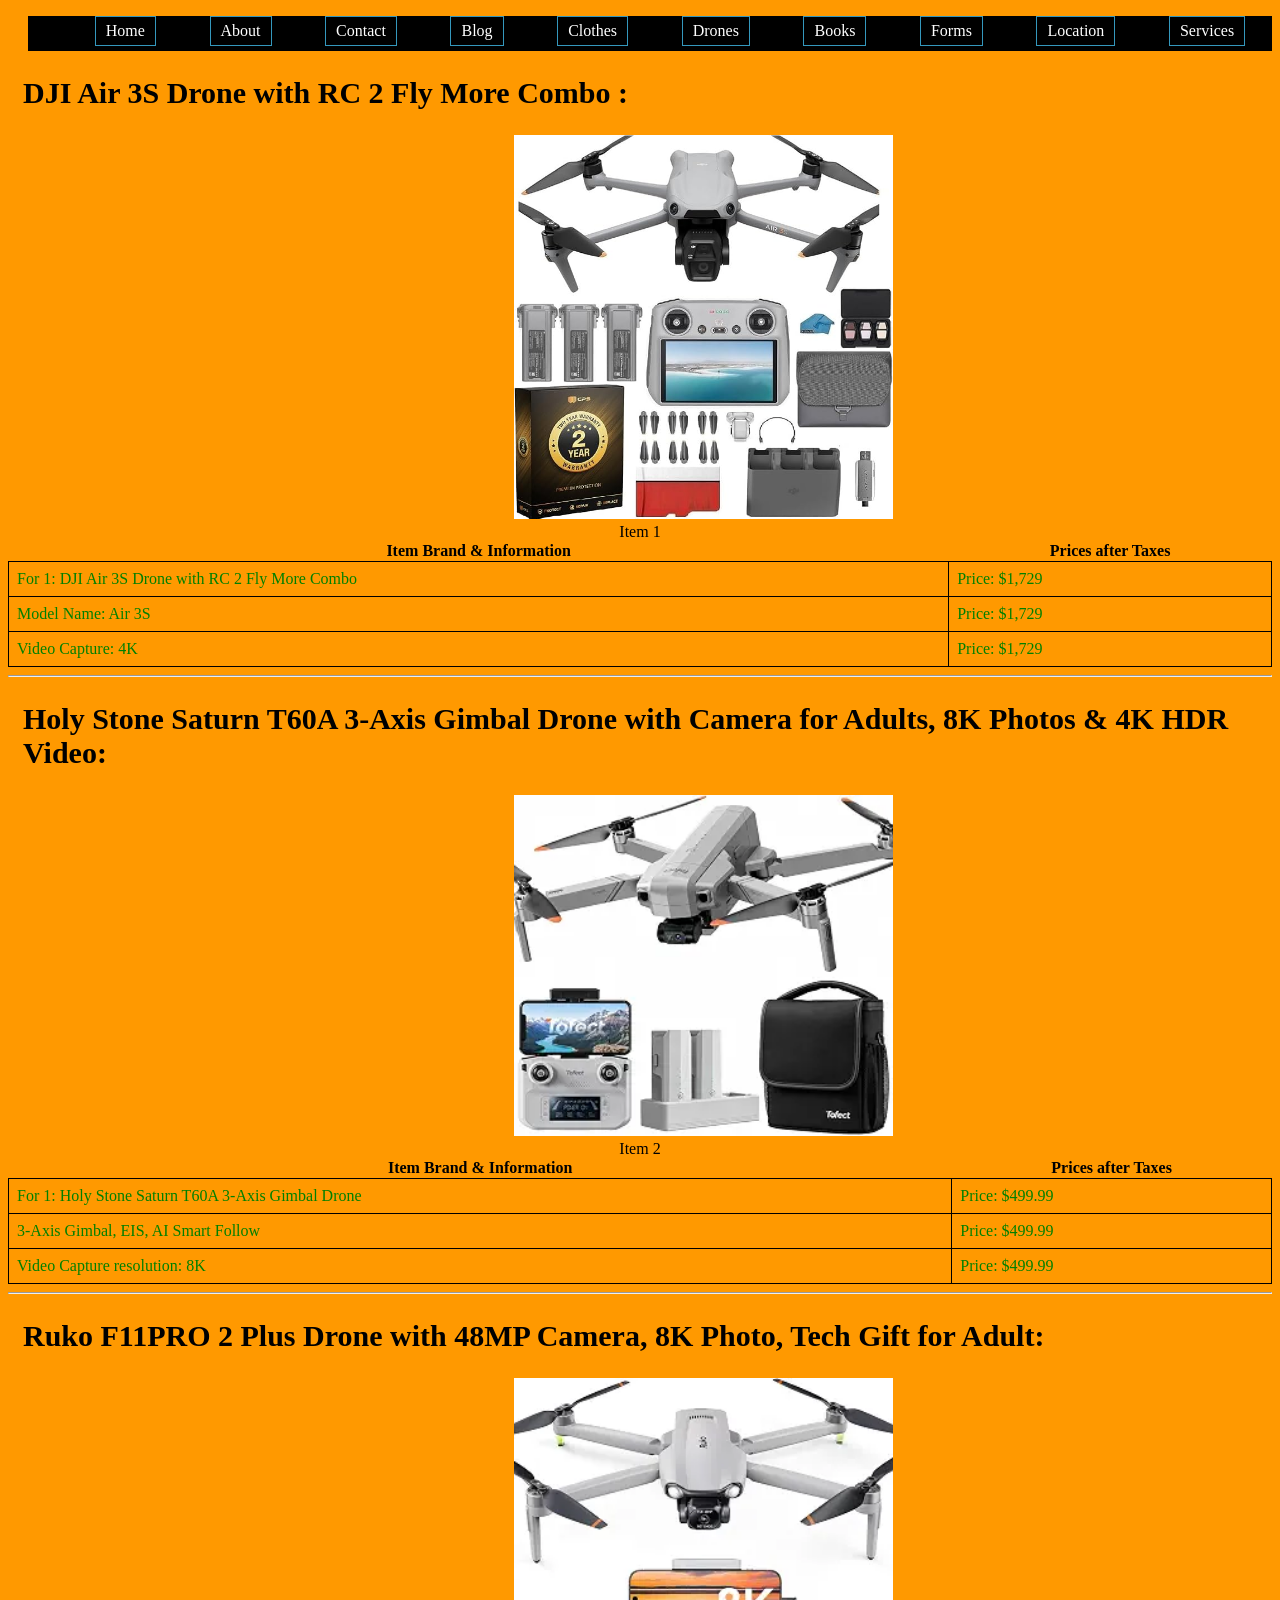
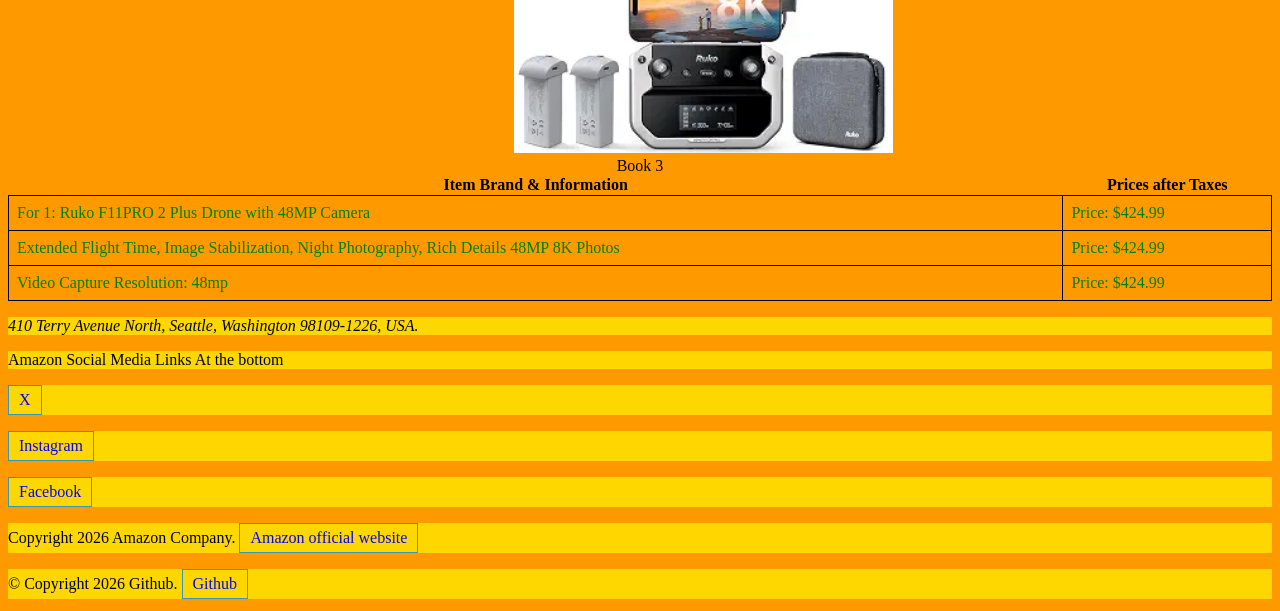
<file: drones.html>
<!doctype html>
<html lang="en">
  <head>
    <meta charset="UTF-8" />
    <meta name="viewport" content="width=device-width, initial-scale=1.0" />
    <title>Drones</title>
    <link rel="stylesheet" href="main.css" />
  </head>
  <body>
    <header>
      <nav>
        <!-- My ul, 10 li and a start here. -->
        <ul class="menu">
          <li><a href="index.html">Home</a></li>
          <li><a href="about.html">About</a></li>
          <li><a href="contact.html">Contact</a></li>
          <li><a href="blog.html">Blog</a></li>
          <li><a href="clothes.html">Clothes</a></li>
          <li><a href="drones.html">Drones</a></li>
          <li><a href="books.html">Books</a></li>
          <li><a href="forms.html">Forms</a></li>
          <li><a href="location.html">Location</a></li>
          <li><a href="services.html">Services</a></li>
        </ul>
      </nav>
    </header>
    <main>
      <section>
        <!-- Div container for building tables with fixed size -->
        <div id="table1">
          <h1>DJI Air 3S Drone with RC 2 Fly More Combo :</h1>
          <!--Tables with fixed size -->
          <img
            src="images/Dji.png"
            alt="DJI Air 3S Drone with RC 2 Fly More Combo picture"
          />
          <table style="width: 100%">
            <caption>
              Item 1
            </caption>
            <!--Table header-->
            <thead>
              <!-- Tables row for the header -->
              <tr>
                <th>Item Brand & Information</th>
                <th>Prices after Taxes</th>
              </tr>
            </thead>
            <!-- Table body -->
            <tbody>
              <!-- Table row for the body-->
              <tr>
                <!-- Table data cell -->
                <td>For 1: DJI Air 3S Drone with RC 2 Fly More Combo</td>
                <td>Price: $1,729</td>
              </tr>
              <tr>
                <td>Model Name: Air 3S</td>
                <td>Price: $1,729</td>
              </tr>
              <tr>
                <td>Video Capture: 4K</td>
                <td>Price: $1,729</td>
              </tr>
            </tbody>
          </table>
        </div>
        <hr />
        <!-- Div container for building responsive tables -->
        <div id="tables2">
          <h2>
            Holy Stone Saturn T60A 3-Axis Gimbal Drone with Camera for Adults,
            8K Photos & 4K HDR Video:
          </h2>
          <!-- Responsive table that adjusts its width based on its parent container's width -->
          <img
            src="images/HolyS.png"
            alt="Holy Stone Saturn T60A 3-Axis Gimbal Drone picture"
          />
          <table style="width: 100%">
            <caption>
              Item 2
            </caption>
            <!-- Table header -->
            <thead>
              <!-- Table row for the header -->
              <tr>
                <th>Item Brand & Information</th>
                <th>Prices after Taxes</th>
              </tr>
            </thead>
            <!-- Table body -->
            <tbody>
              <!-- Table row for the body -->
              <tr>
                <!-- Table data cell -->
                <td>For 1: Holy Stone Saturn T60A 3-Axis Gimbal Drone</td>
                <td>Price: $499.99</td>
              </tr>
              <tr>
                <td>3-Axis Gimbal, EIS, AI Smart Follow</td>
                <td>Price: $499.99</td>
              </tr>
              <tr>
                <td>Video Capture resolution: 8K</td>
                <td>Price: $499.99</td>
              </tr>
            </tbody>
          </table>
        </div>
        <hr />
        <!-- Div container for building responsive tables with merged cells -->
        <div id="table3">
          <h2>
            Ruko F11PRO 2 Plus Drone with 48MP Camera, 8K Photo, Tech Gift for
            Adult:
          </h2>
          <img src="images/Ruko.png" alt="Ruko F11PRO 2 Plus Drone picture" />
          <!-- Responsive table with merged cells -->
          <table style="width: 100%">
            <caption>
              Book 3
            </caption>
            <!-- Table header -->
            <thead>
              <!-- Table row for the header -->
              <tr>
                <th>Item Brand & Information</th>
                <!-- Header cell that spans two rows vertically -->
                <th>Prices after Taxes</th>
                <!-- Header cell that spans two columns horizontally -->
              </tr>
            </thead>
            <!-- Table body -->
            <tbody>
              <!-- Table row for the body -->
              <tr>
                <!-- Table data cell -->
                <td>For 1: Ruko F11PRO 2 Plus Drone with 48MP Camera</td>
                <td>Price: $424.99</td>
              </tr>
              <tr>
                <td>
                  Extended Flight Time, Image Stabilization, Night Photography,
                  Rich Details 48MP 8K Photos
                </td>
                <td>Price: $424.99</td>
              </tr>
              <tr>
                <td>Video Capture Resolution: 48mp</td>
                <td>Price: $424.99</td>
              </tr>
            </tbody>
          </table>
        </div>
      </section>
    </main>
    <!--The beginning of the footer element goes here. -->
    <footer>
      <!-- my address begins here. -->
      <address>
        <p>410 Terry Avenue North, Seattle, Washington 98109-1226, USA.</p>
      </address>
      <p>Amazon Social Media Links At the bottom</p>
      <p>
        <a href="https://x.com/amazon">X</a>
      </p>
      <p>
        <a href="https://www.instagram.com/amazon/">Instagram</a>
      </p>
      <p>
        <a href="https://www.facebook.com/Amazon/">Facebook</a>
      </p>
      <!--In the footer will belong a p and the copy right of Amazon COMPANY Website link -->
      <p>
        Copyright 2026 Amazon Company.
        <a href="https://www.amazon.com/"> Amazon official website</a>
      </p>
      <p>
        &copy; Copyright 2026 Github.
        <a
          href="https://github.com/Ibarraantonioap10/Module-7--Final-Project.git"
          >Github</a
        >
      </p>
    </footer>
  </body>
</html>
</file>
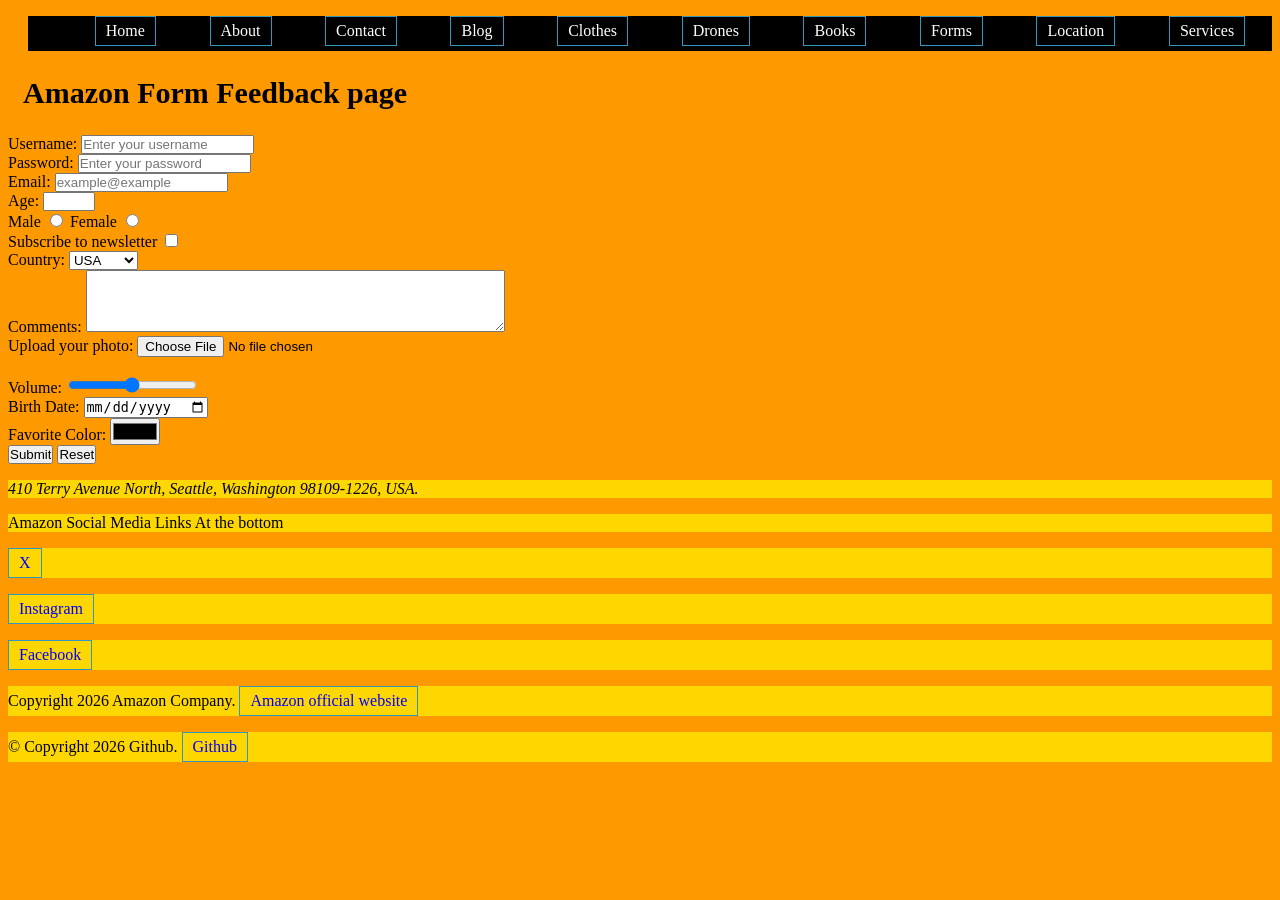
<file: forms.html>
<!doctype html>
<html lang="en">
  <head>
    <meta charset="UTF-8" />
    <meta name="viewport" content="width=device-width, initial-scale=1.0" />
    <title>Forms page</title>
    <link rel="stylesheet" href="main.css" />
  </head>
  <!--My body is what keeps everything organized and where to find websites and links. -->
  <body>
    <header>
      <nav>
        <!-- My ul, 10 li and a start here. -->
        <ul class="menu">
          <li><a href="index.html">Home</a></li>
          <li><a href="about.html">About</a></li>
          <li><a href="contact.html">Contact</a></li>
          <li><a href="blog.html">Blog</a></li>
          <li><a href="clothes.html">Clothes</a></li>
          <li><a href="drones.html">Drones</a></li>
          <li><a href="books.html">Books</a></li>
          <li><a href="forms.html">Forms</a></li>
          <li><a href="location.html">Location</a></li>
          <li><a href="services.html">Services</a></li>
        </ul>
      </nav>
    </header>
    <main>
      <!-- My section begins here. -->
      <section>
        <!-- My h1 begins here. -->
        <h1>Amazon Form Feedback page</h1>
        <div>
          <!-- Beginning of the form element -->
          <form action="/submit" method="post">
            <!-- Label and text input field -->
            <label for="username">Username:</label>
            <input
              type="text"
              id="username"
              name="username"
              placeholder="Enter your username"
            />

            <br />
            <!-- adds a line break -->

            <!-- Label and password input field -->
            <label for="password">Password: </label>
            <input
              type="password"
              id="password"
              name="password"
              placeholder="Enter your password"
            />

            <br />

            <!-- Label and email input field -->
            <label for="email">Email:</label>
            <input
              type="email"
              id="email"
              name="email"
              placeholder="example@example"
            />

            <br />

            <!-- Label and number input field -->
            <label for="age">Age:</label>
            <input type="number" id="age" name="age" min="1" max="100" />

            <br />

            <!-- Radio buttons for gender selection -->
            <label for="male">Male</label>
            <input type="radio" id="male" name="gender" value="male" />

            <label for="female">Female</label>
            <input type="radio" id="female" name="gender" value="female" />

            <br />

            <!-- Checkbox for newsletter subscription -->
            <label for="subscribe">Subscribe to newsletter</label>
            <input
              type="checkbox"
              id="subscribe"
              name="subscribe"
              value="yes"
            />

            <br />

            <!-- Dropdown select for country selection -->
            <label for="country">Country:</label>
            <select id="country" name="country">
              <option value="usa">USA</option>
              <option value="canada">Canada</option>
              <!-- ... other options ... -->
            </select>

            <br />

            <!-- Textarea for additional comments -->
            <label for="comments">Comments:</label>
            <textarea
              id="comments"
              name="comments"
              rows="4"
              cols="50"
            ></textarea>

            <br />

            <!-- File input for unloading files -->
            <label for="file">Upload your photo:</label>
            <input type="file" id="file" name="file" />

            <br />

            <!-- Hidden input field (not visible to users) -->
            <input type="hidden" id="userId" name="userId" value="12345" />

            <br />

            <!--Range input for selecting a value within a range -->
            <label for="volume">Volume:</label>
            <input type="range" id="volume" name="volume" min="0" max="10" />

            <br />

            <!-- Data input for selecting a data -->
            <label for="birthdate">Birth Date:</label>
            <input type="date" id="birthdate" name="birthdate" />

            <br />

            <!-- Color input for selecting a color -->
            <label for="favoriteColor">Favorite Color:</label>
            <input type="color" id="favoriteColor" name="favoriteColor" />

            <br />

            <!-- Submit button to submit the form -->
            <input type="submit" value="Submit" />

            <!-- Reset button to reset the form fields -->
            <input type="reset" value="Reset" />
          </form>
        </div>
        <!-- My footer and address elements begins here. -->
        <footer>
          <!-- my address begins here. -->
          <address>
            <p>410 Terry Avenue North, Seattle, Washington 98109-1226, USA.</p>
          </address>
          <p>Amazon Social Media Links At the bottom</p>
          <p>
            <a href="https://x.com/amazon">X</a>
          </p>
          <p>
            <a href="https://www.instagram.com/amazon/">Instagram</a>
          </p>
          <p>
            <a href="https://www.facebook.com/Amazon/">Facebook</a>
          </p>
          <!--In the footer will belong a p and the copy right of Amazon COMPANY Website link -->
          <p>
            Copyright 2026 Amazon Company.
            <a href="https://www.amazon.com/"> Amazon official website</a>
          </p>
          <p>
            &copy; Copyright 2026 Github.
            <a
              href="https://github.com/Ibarraantonioap10/Module-7--Final-Project.git"
              >Github</a
            >
          </p>
        </footer>
      </section>
    </main>
  </body>
</html>
</file>
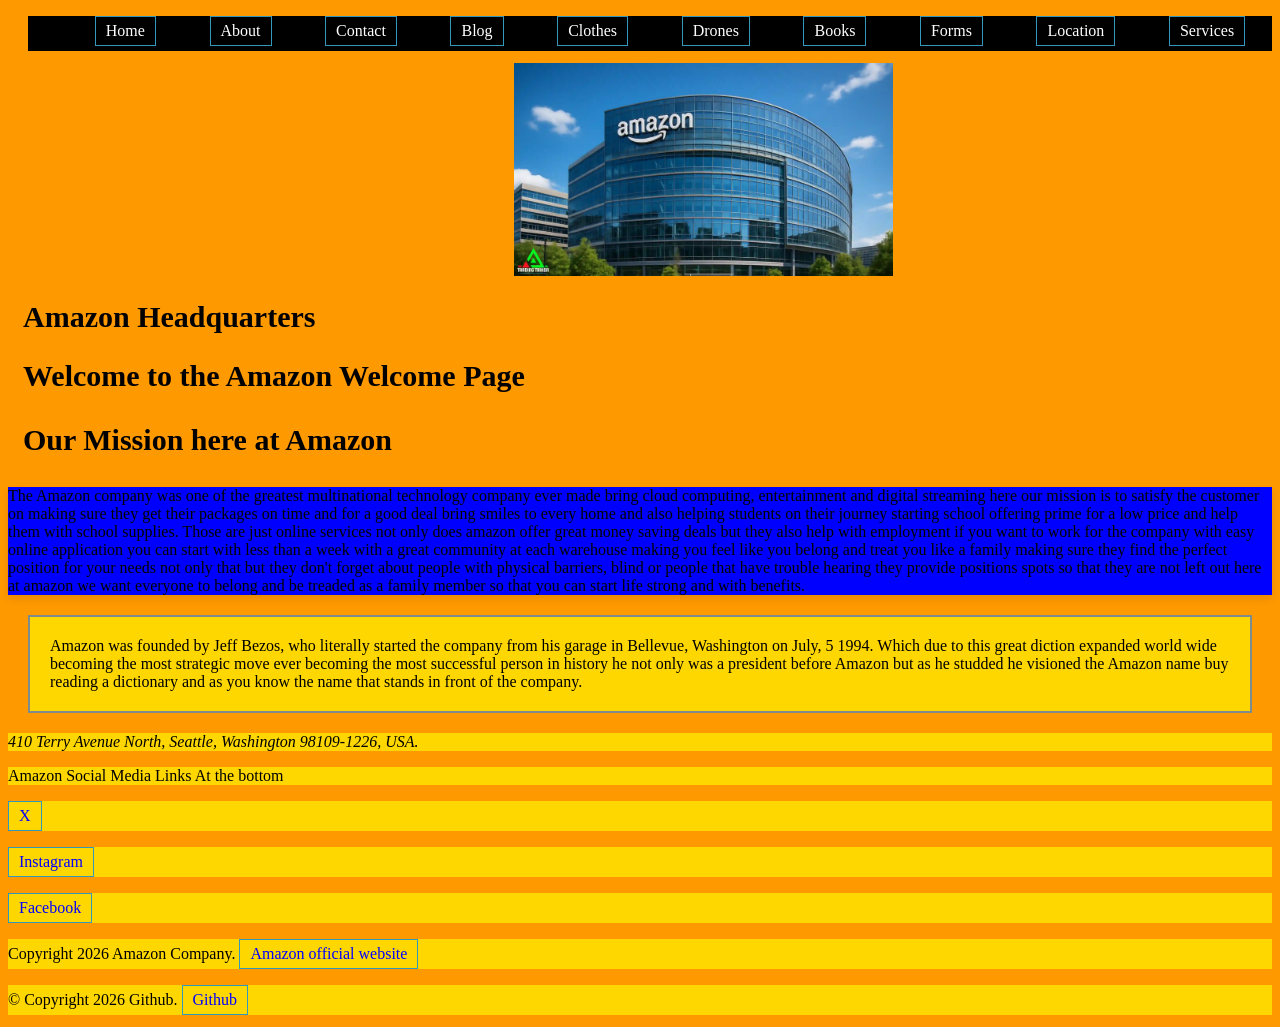
<file: home.html>
<!doctype html>
<html lang="en">
  <head>
    <meta charset="UTF-8" />
    <meta name="viewport" content="width=device-width, initial-scale=1.0" />
    <title>Home page</title>
    <link rel="stylesheet" href="main.css" />
    <style>
      a:hover {
        background-color: blue; /* bright blue background color */
        color: white; /* WHite text color */
      }
      button {
        padding: 5px 10px; /* Adding some space inside the button */
        border: none; /* Removing the border */
        background-color: #ecf0f1; /* Light gray background color */
        cursor: pointer; /* Changing the cursor to a pointer */
        transition: all 0.3s ease; /* Adding a transition */
      }
      /* Conditional styling for the hover state */
      button:hover {
        background-color: red; /* Red background color */
      }
    </style>
  </head>
  <!--My body is what keeps everything organized and where to find websites and links. -->
  <body>
    <header>
      <nav>
        <!-- My ul, 10 li and a start here. -->
        <ul class="menu">
          <li><a href="home.html">Home</a></li>
          <li><a href="about.html">About</a></li>
          <li><a href="contact.html">Contact</a></li>
          <li><a href="blog.html">Blog</a></li>
          <li><a href="clothes.html">Clothes</a></li>
          <li><a href="drones.html">Drones</a></li>
          <li><a href="books.html">Books</a></li>
          <li><a href="forms.html">Forms</a></li>
          <li><a href="location.html">Location</a></li>
          <li><a href="services.html">Services</a></li>
        </ul>
      </nav>
      <!-- my image is placed here. -->
      <img class="png" src="images/head.HQ.png" alt="Amazon HeadQuarters" />
      <h1>Amazon Headquarters</h1>
      <h2>Welcome to the Amazon Welcome Page</h2>
    </header>
    <main>
      <!--In my main you'll find information about the company and paragraphs explaining about the Amazon company. -->
      <section>
        <h3>Our Mission here at Amazon</h3>
        <div>
          <p id="special-feature">
            The Amazon company was one of the greatest multinational technology
            company ever made bring cloud computing, entertainment and digital
            streaming here our mission is to satisfy the customer on making sure
            they get their packages on time and for a good deal bring smiles to
            every home and also helping students on their journey starting
            school offering prime for a low price and help them with school
            supplies. Those are just online services not only does amazon offer
            great money saving deals but they also help with employment if you
            want to work for the company with easy online application you can
            start with less than a week with a great community at each warehouse
            making you feel like you belong and treat you like a family making
            sure they find the perfect position for your needs not only that but
            they don't forget about people with physical barriers, blind or
            people that have trouble hearing they provide positions spots so
            that they are not left out here at amazon we want everyone to belong
            and be treaded as a family member so that you can start life strong
            and with benefits.
          </p>
          <p class="feature-card" spellcheck="false">
            Amazon was founded by Jeff Bezos, who literally started the company
            from his garage in Bellevue, Washington on July, 5 1994. Which due
            to this great diction expanded world wide becoming the most
            strategic move ever becoming the most successful person in history
            he not only was a president before Amazon but as he studded he
            visioned the Amazon name buy reading a dictionary and as you know
            the name that stands in front of the company.
          </p>
        </div>
        <!--The beginning of the footer element goes here. -->
        <footer>
          <!-- my address begins here. -->
          <address>
            <p>410 Terry Avenue North, Seattle, Washington 98109-1226, USA.</p>
          </address>
          <p>Amazon Social Media Links At the bottom</p>
          <p>
            <a href="https://x.com/amazon">X</a>
          </p>
          <p>
            <a href="https://www.instagram.com/amazon/">Instagram</a>
          </p>
          <p>
            <a href="https://www.facebook.com/Amazon/">Facebook</a>
          </p>
          <!--In the footer will belong a p and the copy right of Amazon COMPANY Website link -->
          <p>
            Copyright 2026 Amazon Company.
            <a href="https://www.amazon.com/"> Amazon official website</a>
          </p>
          <p>
            &copy; Copyright 2026 Github.
            <a
              href="https://github.com/Ibarraantonioap10/Module-7--Final-Project.git"
              >Github</a
            >
          </p>
        </footer>
      </section>
    </main>
  </body>
</html>
</file>
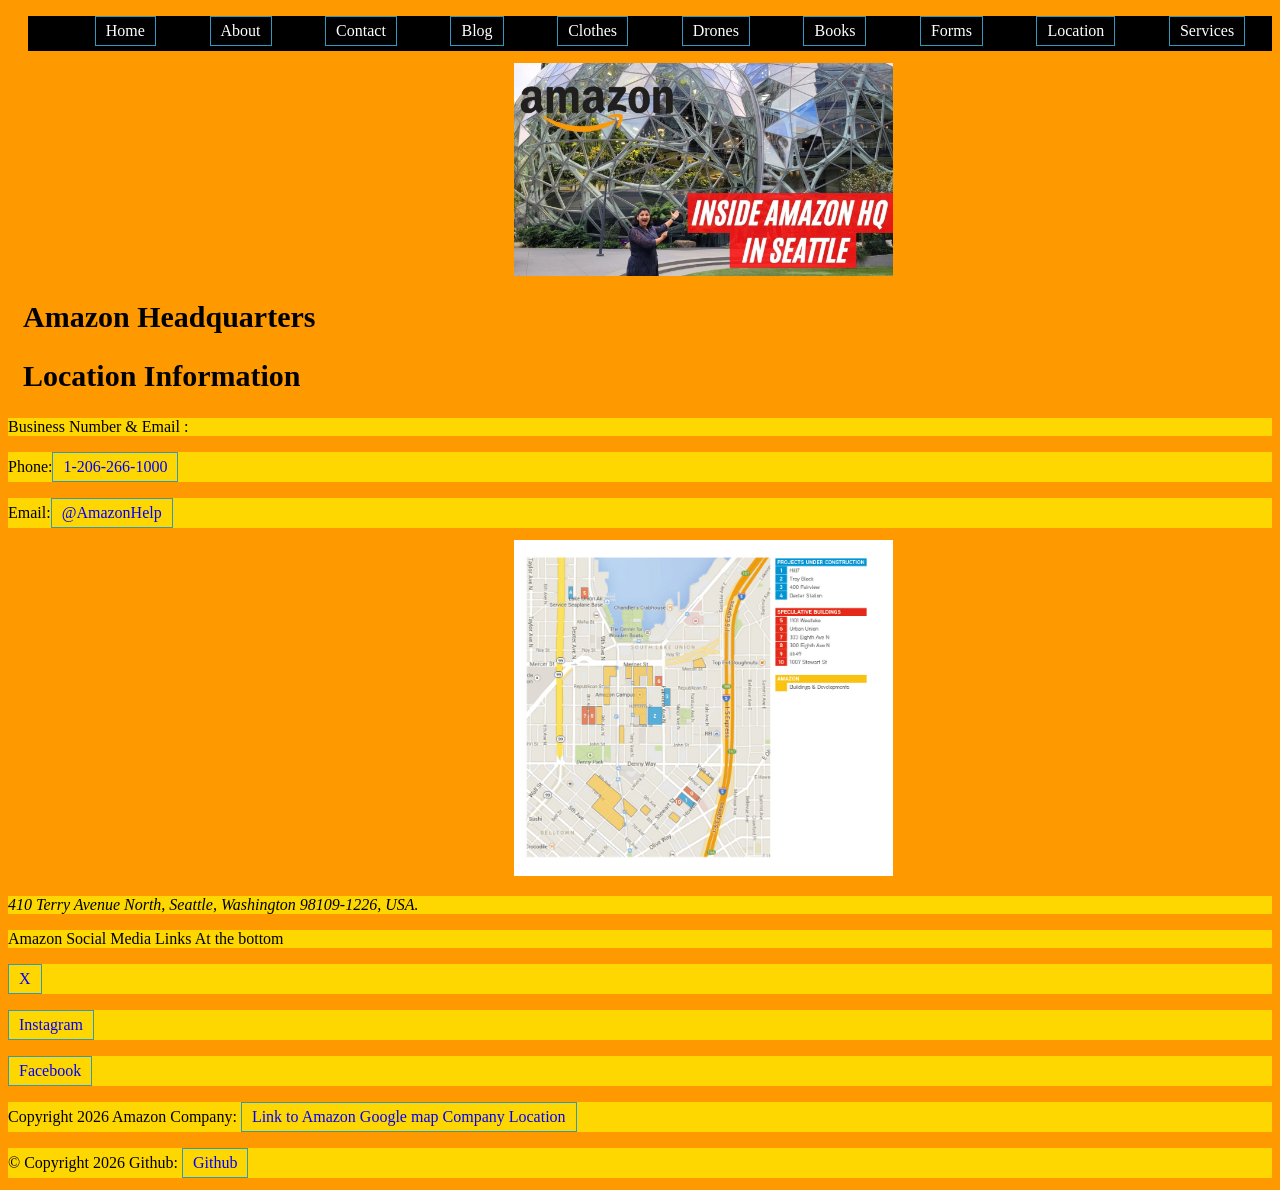
<file: location.html>
<!doctype html>
<html lang="en">
  <!--This is where my head element, meta and where my title is and what keeps my index.html and index.css connected.-->
  <head>
    <meta charset="UTF-8" />
    <meta name="viewport" content="width=device-width, initial-scale=1.0" />
    <title>Location page</title>
    <link rel="stylesheet" href="main.css" />
  </head>
  <!--My body is what keeps everything organized and where to find websites and links. -->
  <body>
    <header>
      <nav>
        <!-- My ul, 10 li and a start here. -->
        <ul class="menu">
          <li><a href="index.html">Home</a></li>
          <li><a href="about.html">About</a></li>
          <li><a href="contact.html">Contact</a></li>
          <li><a href="blog.html">Blog</a></li>
          <li><a href="clothes.html">Clothes</a></li>
          <li><a href="drones.html">Drones</a></li>
          <li><a href="books.html">Books</a></li>
          <li><a href="forms.html">Forms</a></li>
          <li><a href="location.html">Location</a></li>
          <li><a href="services.html">Services</a></li>
        </ul>
      </nav>
      <img
        class="png"
        src="images/Seattle.png"
        alt="Seattle Amazon Company Headquarters"
      />
      <!-- My h1 element begins here. -->
      <h1>Amazon Headquarters</h1>
    </header>
    <!-- My main element begins here. -->
    <main>
      <!-- My section element begins here. -->
      <section>
        <!-- My h2 element begins here. -->
        <h2>Location Information</h2>
        <!-- My div element begins here. -->
        <div>
          <p>Business Number & Email :</p>
          <p>
            Phone:<a href="tel:1-206-266-1000" target="_self">1-206-266-1000</a>
          </p>
          <p>Email:<a href="mailto:@AmazonHelp">@AmazonHelp</a></p>
          <img
            class="png"
            src="images/Aloc.png"
            alt="Amazon google map Company Location picture"
          />
        </div>
        <!--The beginning of the footer element goes here. -->
        <footer>
          <!-- my address element begins here. -->
          <address>
            <p>410 Terry Avenue North, Seattle, Washington 98109-1226, USA.</p>
          </address>
          <p>Amazon Social Media Links At the bottom</p>
          <p>
            <a href="https://x.com/amazon">X</a>
          </p>
          <p>
            <a href="https://www.instagram.com/amazon/">Instagram</a>
          </p>
          <p>
            <a href="https://www.facebook.com/Amazon/">Facebook</a>
          </p>
          <!--In the footer will belong a p and the copy right of Amazon COMPANY Website link -->
          <p>
            Copyright 2026 Amazon Company:
            <a
              href="https://www.bing.com/maps/search?style=r&ss=id.local_ypid%3A%22YNFED107C1FDAC50DD%22&q=Amazon+Corporate+Headquarters%2C+440+Terry+Ave+N%2C+Seattle%2C+WA+98109%2C+United+States&st=Amazon+Corporate+Headquarters&sfa=440+Terry+Ave+N%2C+Seattle%2C+WA+98109%2C+United+States&FORM=QBMV&cp=47.622929%7E-122.336746&lvl=11"
            >
              Link to Amazon Google map Company Location</a
            >
          </p>
          <p>
            &copy; Copyright 2026 Github:
            <a
              href="https://github.com/Ibarraantonioap10/Module-7--Final-Project.git"
              >Github</a
            >
          </p>
        </footer>
      </section>
    </main>
  </body>
</html>
</file>
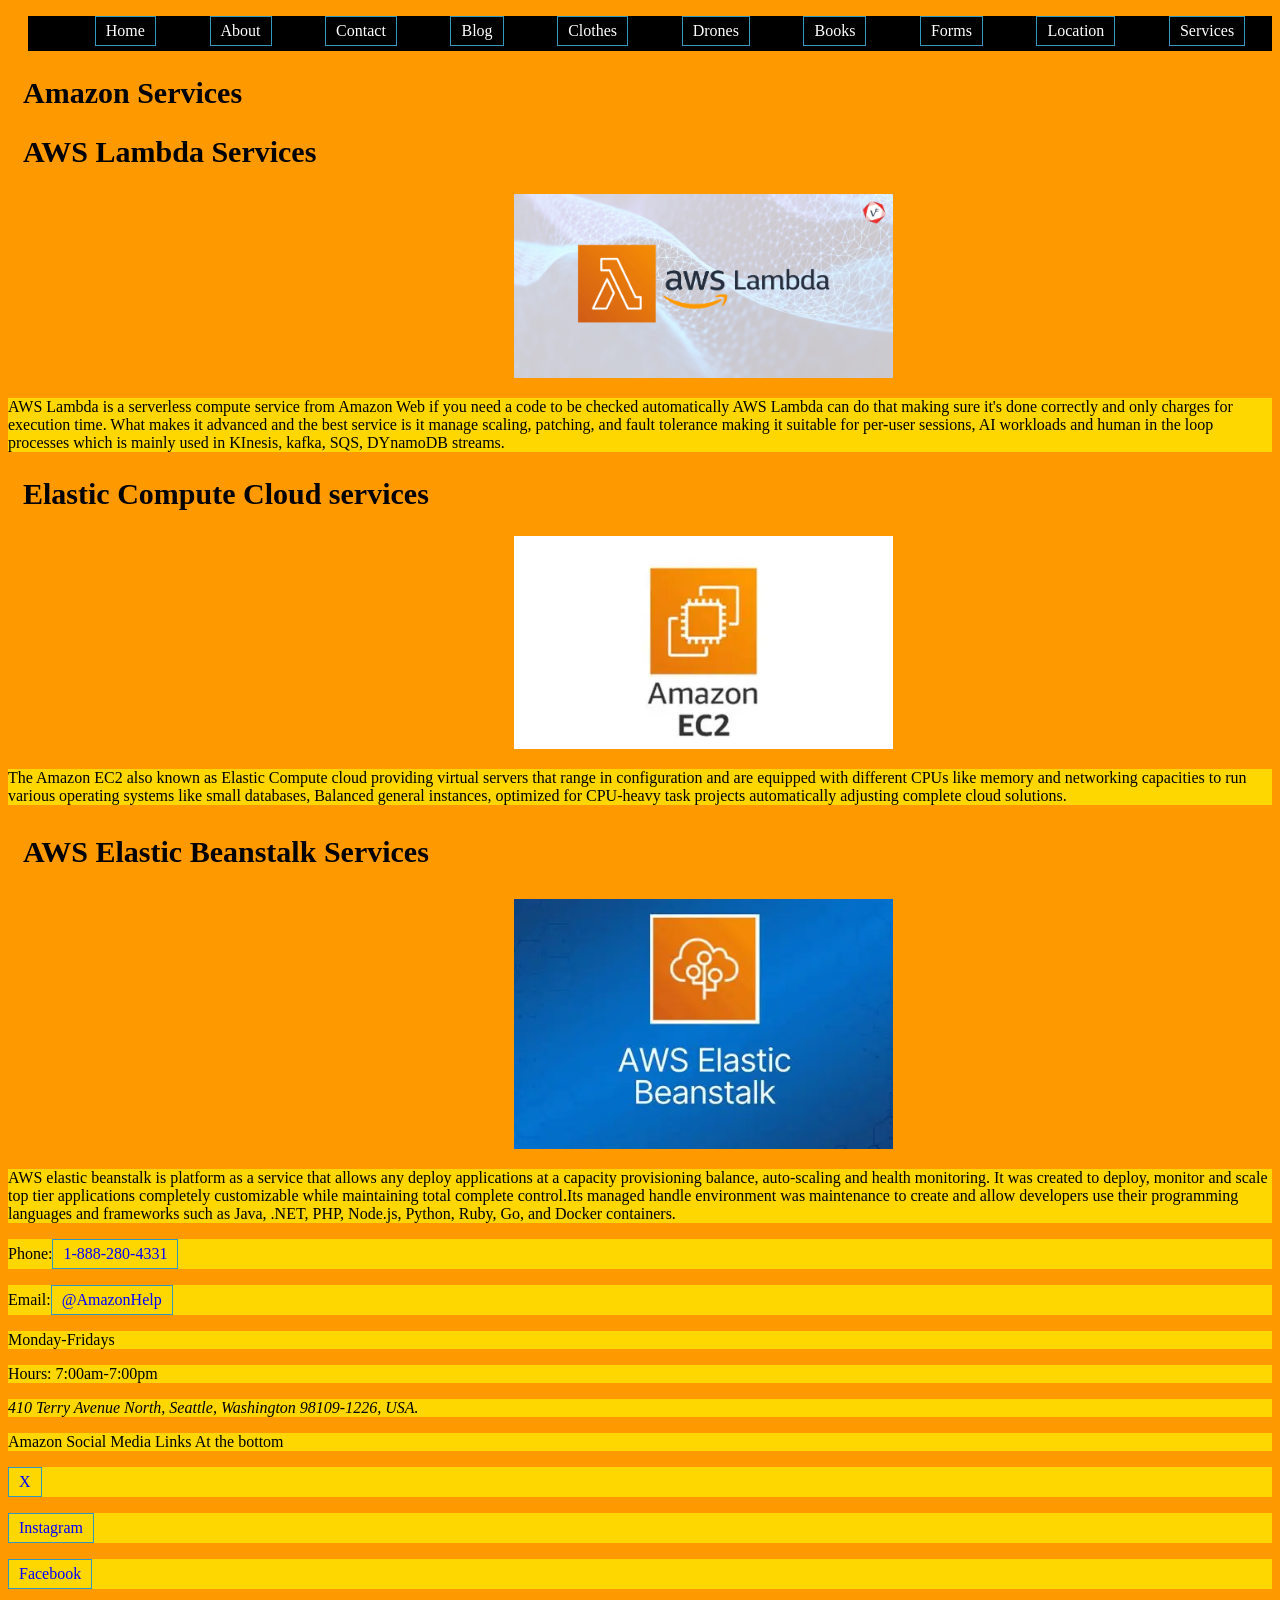
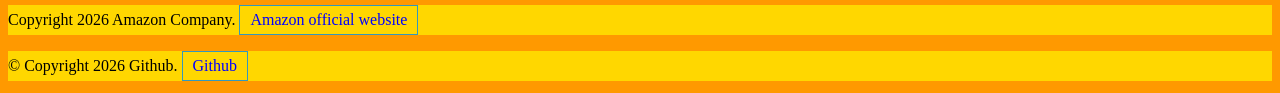
<file: services.html>
<!doctype html>
<html lang="en">
  <!--This is where my head element, meta and where my title is and what keeps my index.html and index.css connected.-->
  <head>
    <meta charset="UTF-8" />
    <meta name="viewport" content="width=device-width, initial-scale=1.0" />
    <title>Services page</title>
    <link rel="stylesheet" href="main.css" />
  </head>
  <!--My body is what keeps everything organized and where to find websites and links. -->
  <body>
    <header>
      <nav>
        <!-- My ul, 10 li and a start here. -->
        <ul class="menu">
          <li><a href="index.html">Home</a></li>
          <li><a href="about.html">About</a></li>
          <li><a href="contact.html">Contact</a></li>
          <li><a href="blog.html">Blog</a></li>
          <li><a href="clothes.html">Clothes</a></li>
          <li><a href="drones.html">Drones</a></li>
          <li><a href="books.html">Books</a></li>
          <li><a href="forms.html">Forms</a></li>
          <li><a href="location.html">Location</a></li>
          <li><a href="services.html">Services</a></li>
        </ul>
      </nav>
    </header>
    <!-- MY main, section, div, h1, h2 and image elements begin here. -->
    <main>
      <section>
        <div>
          <h1>Amazon Services</h1>
          <h2>AWS Lambda Services</h2>
          <img
            class="png"
            src="images/Lambda.png"
            alt="AWS Lambda services picture logo"
          />
          <!-- My paragraph element begins here. -->
          <p>
            AWS Lambda is a serverless compute service from Amazon Web if you
            need a code to be checked automatically AWS Lambda can do that
            making sure it's done correctly and only charges for execution time.
            What makes it advanced and the best service is it manage scaling,
            patching, and fault tolerance making it suitable for per-user
            sessions, AI workloads and human in the loop processes which is
            mainly used in KInesis, kafka, SQS, DYnamoDB streams.
          </p>
          <h2>Elastic Compute Cloud services</h2>
          <img
            class="png"
            src="images/EC2.png"
            alt="Elastic Compute cloud services "
          />
          <!-- My paragraph element begins here. -->
          <p>
            The Amazon EC2 also known as Elastic Compute cloud providing virtual
            servers that range in configuration and are equipped with different
            CPUs like memory and networking capacities to run various operating
            systems like small databases, Balanced general instances, optimized
            for CPU-heavy task projects automatically adjusting complete cloud
            solutions.
          </p>
          <h3>AWS Elastic Beanstalk Services</h3>
          <img
            class="png"
            src="images/AWS.png"
            alt="AWS elastic beanstalk Services"
          />
          <!-- My paragraph element begins here. -->
          <p>
            AWS elastic beanstalk is platform as a service that allows any
            deploy applications at a capacity provisioning balance, auto-scaling
            and health monitoring. It was created to deploy, monitor and scale
            top tier applications completely customizable while maintaining
            total complete control.Its managed handle environment was
            maintenance to create and allow developers use their programming
            languages and frameworks such as Java, .NET, PHP, Node.js, Python,
            Ruby, Go, and Docker containers.
          </p>
          <p>Phone:<a href="tel:1-888-280-4331">1-888-280-4331</a></p>
          <p>Email:<a href="mailto:@AmazonHelp">@AmazonHelp</a></p>
          <p>Monday-Fridays</p>
          <p>Hours: 7:00am-7:00pm</p>
        </div>
        <!--The beginning of the footer element goes here. -->
        <footer>
          <!-- my address element begins here. -->
          <address>
            <p>410 Terry Avenue North, Seattle, Washington 98109-1226, USA.</p>
          </address>
          <p>Amazon Social Media Links At the bottom</p>
          <p>
            <a href="https://x.com/amazon">X</a>
          </p>
          <p>
            <a href="https://www.instagram.com/amazon/">Instagram</a>
          </p>
          <p>
            <a href="https://www.facebook.com/Amazon/">Facebook</a>
          </p>
          <!--In the footer will belong a p and the copy right of Amazon COMPANY Website link -->
          <p>
            Copyright 2026 Amazon Company.
            <a href="https://www.amazon.com/"> Amazon official website</a>
          </p>
          <p>
            &copy; Copyright 2026 Github.
            <a
              href="https://github.com/Ibarraantonioap10/Module-7--Final-Project.git"
              >Github</a
            >
          </p>
        </footer>
      </section>
    </main>
  </body>
</html>
</file>
<file: main.css>
html {
  padding: 0; /* My html padding is 0. */
}
head {
  color: black; /* My head color is black ic color. */
}
meta {
  color: black; /* My meta color is black in color. */
}
title {
  padding: 0; /* My tittle padding is 0. */
}
link {
  padding: 0; /* My link padding is 0. */
}
body {
  color: black; /* My body is black in color. */
  background-color: #ff9900; /* green body background color */
  max-width: 100%;
  height: auto;
}
header {
  color: black; /* My header is black in color. */
}
nav {
  color: black; /* My nav is b=black in color */
}
main {
  color: black; /* My main is black in color */
}
/* My tables starts here. */
table {
  color: black;
  border-collapse: collapse;
  width: 100%;
}
/* MY caption color is black. */
caption {
  color: black;
}
/* My thead color is black in color. */
thead {
  color: black;
}
/* My tbody is black in color. */
tbody {
  color: black;
}
td {
  border: 1px solid black;
  padding: 8px;
  color: green;
}
/* Styling the unordered list */
ul {
  list-style-type: none; /* Removing the bullet points */
  margin-left: 20px; /* Indenting the list */
  margin-bottom: 12px; /* Adding some space below the list */
  background-color: black; /* My background-color is black. */
}
li {
  padding: 0%; /* My li padding is 0. */
}
ul li {
  margin-bottom: 5px; /* Adding some space below each list item */
  color: blue; /* Grayish-blue text color */
}
img {
  width: 30%; /* My image will be 380px. */
  padding-left: 40%; /* My image will be in the center page. */
}
/* My h1, h2, h3, h4, h5, are green in color for visible eye sight. */
h1,
h2,
h3,
h4,
h5 {
  color: black;
  font-size: 30px;
  padding-left: 15px;
}
section {
  color: black; /* My section is black in color */
}
div ul {
  list-style-type: square; /* Adding the bullet points back */
}
/* My div is black in color. */
div {
  color: black;
}
/* My p Is black in color, my font-size it 16px, margin-bottom is 12px and background-color is gray. */
p {
  font-size: 16px; /* 16px is the default font size */
  color: black; /* Grayish-blue */
  margin-bottom: 12px; /* Adding some space below the paragraph */
  background-color: gold; /* Adding gray to my background-color */
}
p a {
  color: blue; /* Applies the red text color to the link within a paragraph block but not to the entire paragraph */
  text-decoration: none; /* Removing the underline */
}

/* My video and audio padding is 575px. */
video,
audio {
  max-width: 150%; /* My video and audio will be in the center of the page. */
  padding-left: 40%; /* My video audio padding-left is 77%. */
}
form {
  padding: 0; /* My form my padding is 0. */
}
label {
  padding: 0; /* My labels padding is 0. */
}
input {
  padding: 0; /* My input padding is 0. */
}
br {
  padding: 0; /* My br padding is 0. */
}
select {
  padding: 0; /* my select padding is 0. */
}
option {
  padding: 0; /* My option padding is 0. */
}
textarea {
  padding: 0; /* My textarea padding is 0. */
}
.external-css {
  color: black; /* Teal text color */
  background-color: gray; /* My background-color is gray. */
}
.menu {
  display: flex; /* My menu will have a display flex. */
  justify-content: space-around; /* My justify-content will be space around. */
}
/* General styling using a class */
.feature-card {
  border: 2px solid #7f8c8d; /* Grayish-blue */
  padding: 20px; /* Adding some space inside the card */
  margin: 20px; /* Adding some space outside the card */
  background-color: gold; /* Blue background color for the class. */
}
/* Styling h2 within a class */
.feature-card h2 {
  font-size: 20px; /* 20px is the default font size */
  margin-bottom: 10px; /* Adding some space below the heading */
  color: #2c3e50; /* Deep blue text color */
}
.feature-card p {
  margin-bottom: 10px; /* Adding some space below the paragraph */
  color: blue; /* Grayish-blue text color */
}
#special-feature {
  background-color: blue; /* Light gold background color for the id special feature */
  border-color: #f39c12; /* Gold border color */
  box-shadow: 0 4px 8px rgba(0, 0, 0, 0.1); /* Adding a shadow */
}
a {
  display: inline-block; /* Making the link a block element */
  color: white; /* Bright blue text color */
  text-decoration: none; /* Removing the underline */
  padding: 5px 10px; /* Adding some space inside the link */
  border: 1px solid #3498bd; /* Bright blue border color */
  transition: all 0.3s ease; /* Adding a transition */
}
a:hover {
  background-color: blue; /* bright blue background color */
  color: white; /* WHite text color */
}
button {
  padding: 5px 10px; /* Adding some space inside the button */
  border: none; /* Removing the border */
  background-color: #ecf0f1; /* Light gray background color */
  cursor: pointer; /* Changing the cursor to a pointer */
  transition: all 0.3s ease; /* Adding a transition */
}
/* Conditional styling for the hover state */
button:hover {
  background-color: red; /* Red background color */
}
footer {
  color: black; /* My footer is black in color */
}
address {
  padding: 0; /* My address padding is 0. */
}
</file>
